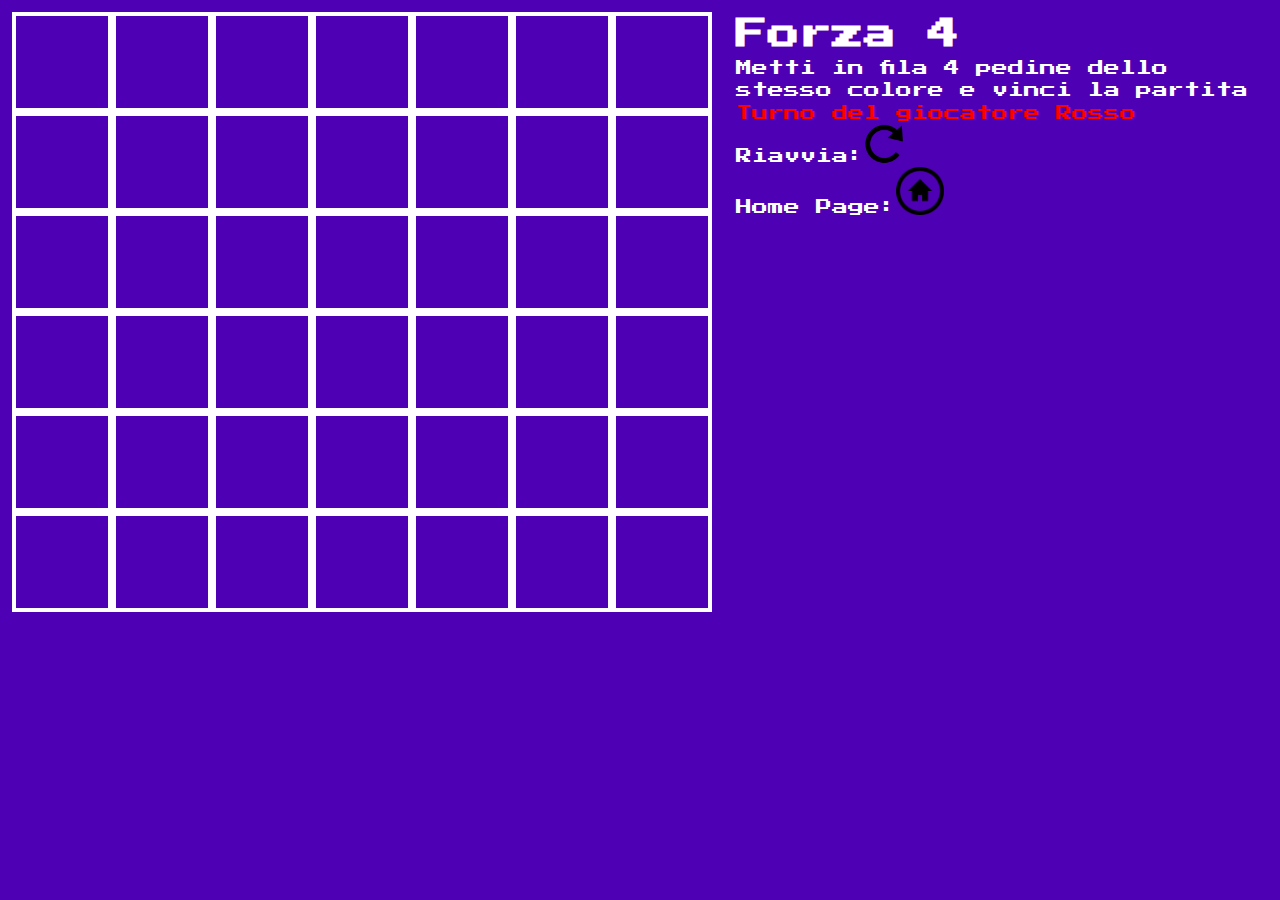
<file: Forza4/index.html>
<!DOCTYPE html>
<html>
    <head>
        <title>Forza 4</title>
        <link rel="stylesheet" href="../common/style.css">
        <link rel="stylesheet" href="style.css">
        <link rel="preconnect" href="https://fonts.googleapis.com">
        <link rel="preconnect" href="https://fonts.gstatic.com" crossorigin>
        <link href="https://fonts.googleapis.com/css2?family=Press+Start+2P&display=swap" rel="stylesheet">
        <link rel = "icon" type = "image/png" href = "../common/Logo.png">
    </head>
    <body>
        <div class="board">
            <div class="game">
                <div id="gioco">
                    <div class="cell"></div>
                    <div class="cell"></div>
                    <div class="cell"></div>
                    <div class="cell"></div>
                    <div class="cell"></div>
                    <div class="cell"></div>
                    <div class="cell"></div>
                    <div class="cell"></div>
                    <div class="cell"></div>
                    <div class="cell"></div>
                    <div class="cell"></div>
                    <div class="cell"></div>
                    <div class="cell"></div>
                    <div class="cell"></div>
                    <div class="cell"></div>
                    <div class="cell"></div>
                    <div class="cell"></div>
                    <div class="cell"></div>
                    <div class="cell"></div>
                    <div class="cell"></div>
                    <div class="cell"></div>
                    <div class="cell"></div>
                    <div class="cell"></div>
                    <div class="cell"></div>
                    <div class="cell"></div>
                    <div class="cell"></div>
                    <div class="cell"></div>
                    <div class="cell"></div>
                    <div class="cell"></div>
                    <div class="cell"></div>
                    <div class="cell"></div>
                    <div class="cell"></div>
                    <div class="cell"></div>
                    <div class="cell"></div>
                    <div class="cell"></div>
                    <div class="cell"></div>
                    <div class="cell"></div>
                    <div class="cell"></div>
                    <div class="cell"></div>
                    <div class="cell"></div>
                    <div class="cell"></div>
                    <div class="cell"></div>
                </div>
            </div>
            <div class="description">
                <h1>Forza 4</h1>
                <p>Metti in fila 4 pedine dello stesso colore e vinci la partita</p>
                <p id="text">Turno del giocatore Rosso</p>
                <p>Riavvia:<img src="../common/reboot.png" width="7.5%" height="5%" onclick="location.reload();"></p>
                <p>Home Page:<a href="../index.html"><img src="../common/button.png" width="9%" height="9%"></a></p>
            </div>
        </div>
        <script src="script.js"></script>
    </body>
</html>
</file>
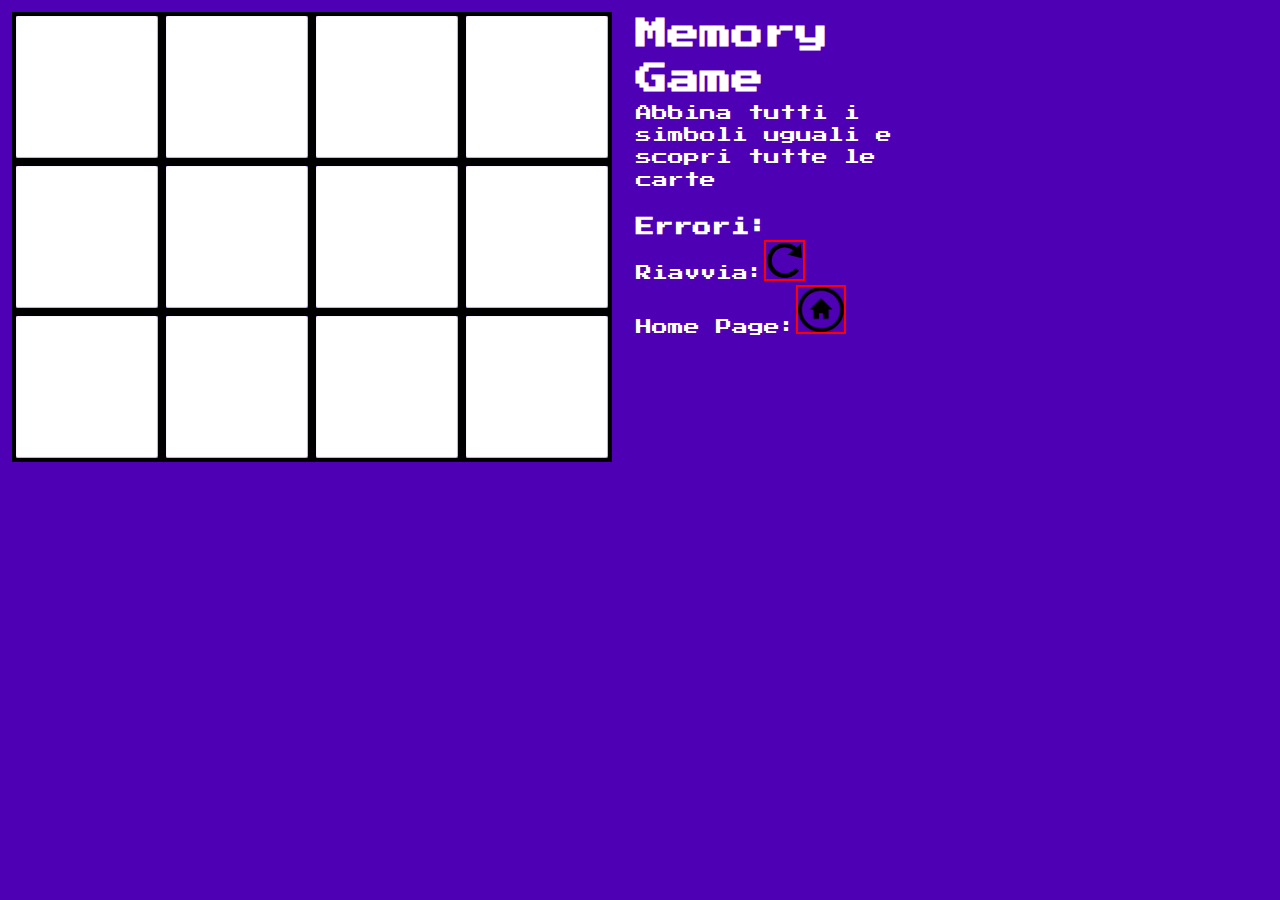
<file: Memory/index.html>
<!DOCTYPE html>
<html>
    <head>
        <title>Memory</title>
        <link rel="stylesheet" href="../common/style.css">
        <link rel="stylesheet" href="style.css">
        <link rel="preconnect" href="https://fonts.googleapis.com">
        <link rel="preconnect" href="https://fonts.gstatic.com" crossorigin>
        <link href="https://fonts.googleapis.com/css2?family=Press+Start+2P&display=swap" rel="stylesheet">
        <link rel = "icon" type = "image/png" href = "../common/Logo.png">
    </head>
    <body>
        <div class="board">
            <div class="game">
                <div id="griglia">
                </div>
            </div>
            <div class="description">
                <h1>Memory Game</h1>
                <p>Abbina tutti i simboli uguali e scopri tutte le carte</p><br>
                <h3>Errori: <span id="errors"></span></h3>
                <p>Riavvia:<img src="../common/reboot.png" width="15%" height="10%" onclick="restart()"></p>
                <p>Home Page:<a href="../index.html"><img src="../common/button.png" width="18%" height="18%"></a></p>
            </div>
        </div>
        <div id="win"></div>
        <script src="script.js"></script>
    </body>
</html>
</file>
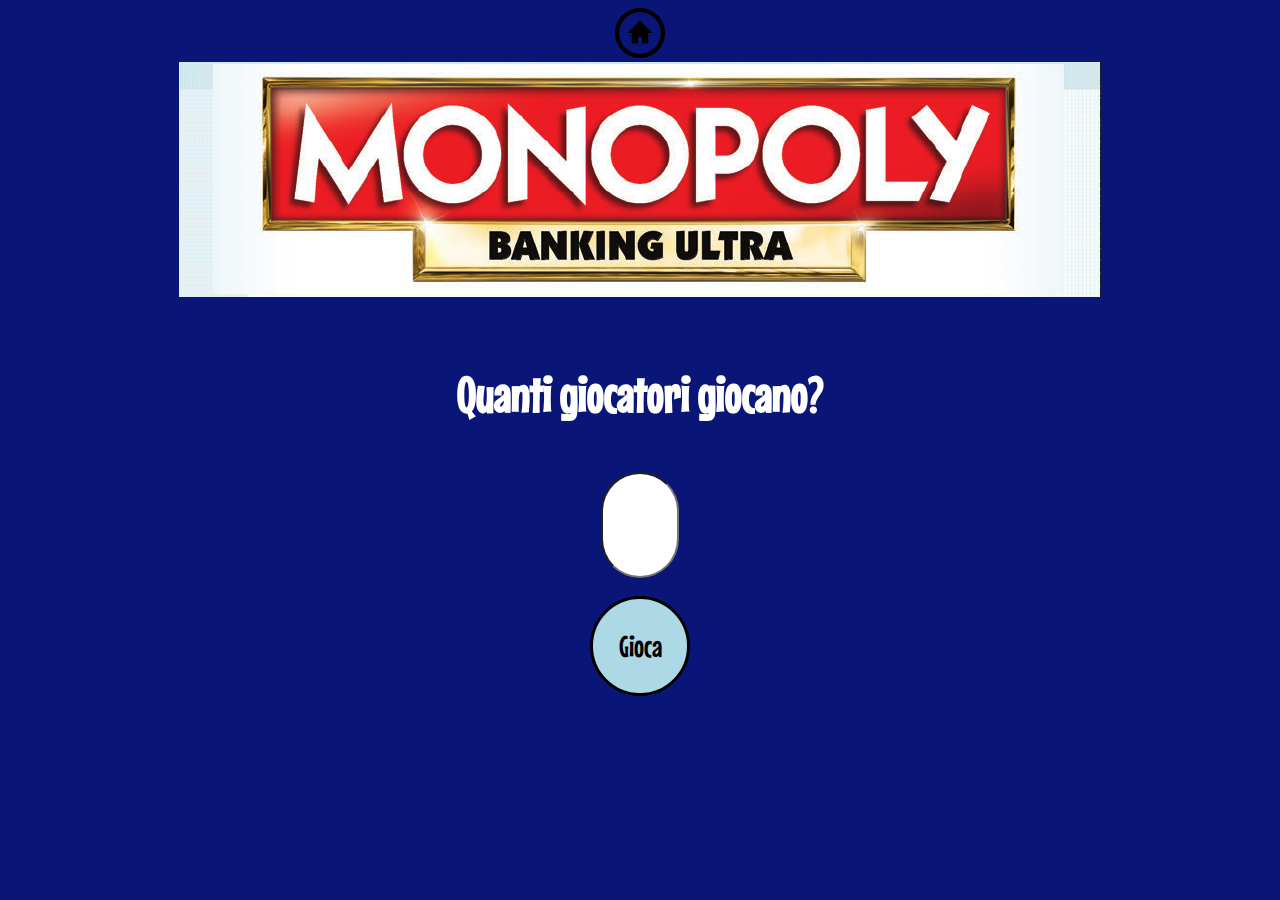
<file: Monopoly/index.html>
<!DOCTYPE html>
<html lang="en">
<head>
    <meta charset="UTF-8">
    <meta http-equiv="X-UA-Compatible" content="IE=edge">
    <meta name="viewport" content="width=device-width, initial-scale=1.0">
    <link rel = "icon" type = "image/png" href = "Images/logo.png">
    <link rel="stylesheet" href="style.css">
    <link rel="preconnect" href="https://fonts.googleapis.com">
    <link rel="preconnect" href="https://fonts.gstatic.com" crossorigin>
    <link href="https://fonts.googleapis.com/css2?family=Mouse+Memoirs&display=swap" rel="stylesheet">
    <title>Monopoly 2.0</title>
    <a href="../index.html"><img src="../common/button.png" width="50px" height="50px"></a>
</head>
    <body>
        <img id="titleimg" src="Images/wallpaper.png">
        <br>
        <div id="selplayer">
            <p class="title">Quanti giocatori giocano?</p>
            <input type="number" class="input1" max="4" min="2" id="numberinsert">
            <br>
            <input type="button" id="button1" class="button1" name="inputplayer" onclick="playerassing()" value="Gioca">
        </div>
        <div id="menu">
            <div id="playermenu">
                <h1 class="players" id="p1"></h1>
                <h1 class="players" id="p2"></h1>
                <h1 class="players" id="p3"></h1>
                <h1 class="players" id="p4"></h1>
            </div>
            <div id="functions">
                <p class="title">Seleziona la funzione:</p>
                <input type="button" id="via" class="button1" name="via" value="VIA!" onclick="Via()">
                <input type="button" id="tasse" class="button1" name="tasse" value="Tasse!" onclick="tasse()">
                <input type="button" id="acquisto" class="button1" name="acquisto" value="Acquista" onclick="acquisto()">
                <input type="button" id="visupulsante" class="button1" name="visupulsante" value="Visualizza" onclick="visuactivate()">
                <input type="button" id="potenziapulsante" class="button1" name="potenziapulsante" value="Potenzia" onclick="potenziactive()">
                <input type="button" id="ipoteca" class="button1" name="Ipoteca" value="Ipoteca" onclick="Ipoteca()">
                <input type="button" id="affitto" class="button1" name="Affitto" value="Affitto" onclick="affitto1()">
                <input type="button" id="scambiopuls" class="button1" name="Scambio" value="Scambio" onclick="scambio()">
                <input type="button" id="prigione" class="button1" name="Prigione" value="Prigione" onclick="prigione()">
                <input type="button" id="bancarotta" class="button1" name="Bancarotta" value="Bancarotta" onclick="bancarotta1()">
            </div>
            <div id="Via">
                <p class="title">Seleziona il giocatore che è passato dal Via!:</p>
                <input type="button" id="exitvia" class="button1" name="exitvia" value="Esci" onclick="press.play(),hideall()">
                <input type="button" id="via1" class="button1" name="via1" value="P1" onclick="pa=1,Via2()">
                <input type="button" id="via2" class="button1" name="via2" value="P2" onclick="pa=2,Via2()">
                <input type="button" id="via3" class="button1" name="via3" value="P3" onclick="pa=3,Via2()">
                <input type="button" id="via4" class="button1" name="via4" value="P4" onclick="pa=4,Via2()">
            </div>
            <div id="tassemenu1">
                <p class="title">Seleziona il giocatore che deve pagare le tasse:</p>
                <input type="button" id="exittasse" class="button1" name="exittasse" value="Esci" onclick="press.play(),hideall()">
                <input type="button" id="tassep1" class="button1" name="tassep1" value="P1" onclick="ta=1,tassesel()">
                <input type="button" id="tassep2" class="button1" name="tassep2" value="P2" onclick="ta=2,tassesel()">
                <input type="button" id="tassep3" class="button1" name="tassep3" value="P3" onclick="ta=3,tassesel()">
                <input type="button" id="tassep4" class="button1" name="tassep4" value="P4" onclick="ta=4,tassesel()">
            </div>
            <div id="tassemenu2">
                <p class="title">Seleziona la tassa da pagare:</p>
                <input type="button" id="exittasse" class="button1" name="exittasse" value="Esci" onclick="press.play(),hideall()">
                <input type="button" id="backasse" class="button1" name="backasse" value="Back" onclick="press.play(), backtasse()">
                <input type="button" id="tassepf1" class="button1" name="tassepf1" value="100€" onclick="tafp1()">
                <input type="button" id="tassepf2" class="button1" name="tassepf2" value="200€" onclick="tafp2()">
            </div>
            <div id="acquistomenu">
                <p class="title">Seleziona il giocatore che vuole acquistare una proprietà:</p>
                <input type="button" id="exitacquisto" class="button1" name="exitacquisto" value="Esci" onclick="press.play(),hideall()">
                <input type="button" id="acquisto1" class="button1" name="acquisto1" value="P1" onclick="pa=1,propshow()">
                <input type="button" id="acquisto2" class="button1" name="acquisto2" value="P2" onclick="pa=2,propshow()">
                <input type="button" id="acquisto3" class="button1" name="acquisto3" value="P3" onclick="pa=3,propshow()">
                <input type="button" id="acquisto4" class="button1" name="acquisto4" value="P4" onclick="pa=4,propshow()">
            </div>
            <div id="acquistomenu2">
                <p class="title"><input type="button" id="backacquista" class="button1" name="backacquista" value="Indietro" onclick="backfromacquista()">Clicca sulla proprietà che vuoi acquistare:</p><br>
                <div id="proprietamenu">
                    <img id="0" class="proprieta" src="Proprieta/ (1).jpg" onclick="ppa=0; confermaprop(); press.play();">
                    <img id="1" class="proprieta" src="Proprieta/ (2).jpg" onclick="ppa=1; confermaprop(); press.play();">
                    <img id="2" class="proprieta" src="Proprieta/ (3).jpg" onclick="ppa=2; confermaprop(); press.play();">
                    <img id="3" class="proprieta" src="Proprieta/ (4).jpg" onclick="ppa=3; confermaprop(); press.play();">
                    <img id="4" class="proprieta" src="Proprieta/ (5).jpg" onclick="ppa=4; confermaprop(); press.play();">
                    <img id="5" class="proprieta" src="Proprieta/ (6).jpg" onclick="ppa=5; confermaprop(); press.play();">
                    <img id="6" class="proprieta" src="Proprieta/ (7).jpg" onclick="ppa=6; confermaprop(); press.play();">
                    <img id="7" class="proprieta" src="Proprieta/ (8).jpg" onclick="ppa=7; confermaprop(); press.play();">
                    <img id="8" class="proprieta" src="Proprieta/ (9).jpg" onclick="ppa=8; confermaprop(); press.play();">
                    <img id="9" class="proprieta" src="Proprieta/ (10).jpg" onclick="ppa=9; confermaprop(); press.play();">
                    <img id="10" class="proprieta" src="Proprieta/ (11).jpg" onclick="ppa=10; confermaprop(); press.play();">
                    <img id="11" class="proprieta" src="Proprieta/ (12).jpg" onclick="ppa=11; confermaprop(); press.play();">
                    <img id="12" class="proprieta" src="Proprieta/ (13).jpg" onclick="ppa=12; confermaprop(); press.play();">
                    <img id="13" class="proprieta" src="Proprieta/ (14).jpg" onclick="ppa=13; confermaprop(); press.play();">
                    <img id="14" class="proprieta" src="Proprieta/ (15).jpg" onclick="ppa=14; confermaprop(); press.play();">
                    <img id="15" class="proprieta" src="Proprieta/ (16).jpg" onclick="ppa=15; confermaprop(); press.play();">
                    <img id="16" class="proprieta" src="Proprieta/ (17).jpg" onclick="ppa=16; confermaprop(); press.play();">
                    <img id="17" class="proprieta" src="Proprieta/ (18).jpg" onclick="ppa=17; confermaprop(); press.play();">
                    <img id="18" class="proprieta" src="Proprieta/ (19).jpg" onclick="ppa=18; confermaprop(); press.play();">
                    <img id="19" class="proprieta" src="Proprieta/ (20).jpg" onclick="ppa=19; confermaprop(); press.play();">
                    <img id="20" class="proprieta" src="Proprieta/ (21).jpg" onclick="ppa=20; confermaprop(); press.play();">
                    <img id="21" class="proprieta" src="Proprieta/ (22).jpg" onclick="ppa=21; confermaprop(); press.play();">
                    <img id="22" class="proprieta" src="Proprieta/ (23).jpg" onclick="ppa=22; confermaprop(); press.play();">
                    <img id="23" class="proprieta" src="Proprieta/ (24).jpg" onclick="ppa=23; confermaprop(); press.play();">
                    <img id="24" class="proprieta" src="Proprieta/(25).jpg" onclick="ppa=24; confermaprop(); press.play();">
                    <img id="25" class="proprieta" src="Proprieta/(26).jpg" onclick="ppa=25; confermaprop(); press.play();">
                    <img id="26" class="proprieta" src="Proprieta/(27).jpg" onclick="ppa=26; confermaprop(); press.play();">
                    <img id="27" class="proprieta" src="Proprieta/(28).jpg" onclick="ppa=27; confermaprop(); press.play();">
                    <img id="backfromprop" class="proprieta" src="Images/back.png" style="display:inline; height: 300px;" onclick="press.play(), backprop()">
                </div>
            </div>
            <div id="acquistomenu3">
                <p class="title">Sei sicuro di voler acquistare questa proprietà?<br>
                    <input type="button" id="Yesacqu" class="button1" name="Sì" value="Sì" onclick="acqu()">
                    <input type="button" id="Noacqu" class="button1" name="No" value="No" onclick="resetacq()">
                    <input type="button" id="exitacquisto2" class="button1" name="exitacquisto2" value="Esci" style="display:block; margin-top: 13px;" onclick="press.play(),hideall()">
                </p>
                <img id="28" src="Proprieta/(28).jpg">               
            </div>
            <div id="visualmenu1">
                <p class="title">Seleziona il giocatore che vuole visualizzare le sue proprietà:</p>
                <input type="button" id="exitvisu" class="button1" name="exitvisu" value="Esci" onclick="press.play(),hideall()">
                <input type="button" id="visu1" class="button1" name="visu1" value="P1" onclick="pa=1, visu2()">
                <input type="button" id="visu2" class="button1" name="visu2" value="P2" onclick="pa=2, visu2()">
                <input type="button" id="visu3" class="button1" name="visu3" value="P3" onclick="pa=3, visu2()">
                <input type="button" id="visu4" class="button1" name="visu4" value="P4" onclick="pa=4, visu2()">
            </div>
            <input type="button" id="exitvis" class="button1" name="exitvis" value="Esci" onclick="reset()">
            <input type="button" id="backvis2" class="button1" name="backvis" value="Indietro" onclick="hideall(); visuactivate()">
            <div id="visualmenu2">
                    <p class="title">Clicca sulla proprietà per maggiori dettagli</p>
                    <img id="0p" class="proprieta" src="Proprieta/ (1).jpg" onclick="ta=0, visu3()">
                    <img id="1p" class="proprieta" src="Proprieta/ (2).jpg" onclick="ta=1, visu3()">
                    <img id="2p" class="proprieta" src="Proprieta/ (3).jpg" onclick="ta=2, visu3()">
                    <img id="3p" class="proprieta" src="Proprieta/ (4).jpg" onclick="ta=3, visu3()">
                    <img id="4p" class="proprieta" src="Proprieta/ (5).jpg" onclick="ta=4, visu3()">
                    <img id="5p" class="proprieta" src="Proprieta/ (6).jpg" onclick="ta=5, visu3()">
                    <img id="6p" class="proprieta" src="Proprieta/ (7).jpg" onclick="ta=6, visu3()">
                    <img id="7p" class="proprieta" src="Proprieta/ (8).jpg" onclick="ta=7, visu3()">
                    <img id="8p" class="proprieta" src="Proprieta/ (9).jpg" onclick="ta=8, visu3()">
                    <img id="9p" class="proprieta" src="Proprieta/ (10).jpg" onclick="ta=9, visu3()">
                    <img id="10p" class="proprieta" src="Proprieta/ (11).jpg" onclick="ta=10, visu3()">
                    <img id="11p" class="proprieta" src="Proprieta/ (12).jpg" onclick="ta=11, visu3()">
                    <img id="12p" class="proprieta" src="Proprieta/ (13).jpg" onclick="ta=12, visu3()">
                    <img id="13p" class="proprieta" src="Proprieta/ (14).jpg" onclick="ta=13, visu3()">
                    <img id="14p" class="proprieta" src="Proprieta/ (15).jpg" onclick="ta=14, visu3()">
                    <img id="15p" class="proprieta" src="Proprieta/ (16).jpg" onclick="ta=15, visu3()">
                    <img id="16p" class="proprieta" src="Proprieta/ (17).jpg" onclick="ta=16, visu3()">
                    <img id="17p" class="proprieta" src="Proprieta/ (18).jpg" onclick="ta=17, visu3()">
                    <img id="18p" class="proprieta" src="Proprieta/ (19).jpg" onclick="ta=18, visu3()">
                    <img id="19p" class="proprieta" src="Proprieta/ (20).jpg" onclick="ta=19, visu3()">
                    <img id="20p" class="proprieta" src="Proprieta/ (21).jpg" onclick="ta=20, visu3()">
                    <img id="21p" class="proprieta" src="Proprieta/ (22).jpg" onclick="ta=21, visu3()">
                    <img id="22p" class="proprieta" src="Proprieta/ (23).jpg" onclick="ta=22, visu3()">
                    <img id="23p" class="proprieta" src="Proprieta/ (24).jpg" onclick="ta=23, visu3()">
                    <img id="24p" class="proprieta" src="Proprieta/(25).jpg" onclick="ta=24, visu3()">
                    <img id="25p" class="proprieta" src="Proprieta/(26).jpg" onclick="ta=25, visu3()">
                    <img id="26p" class="proprieta" src="Proprieta/(27).jpg" onclick="ta=26, visu3()">
                    <img id="27p" class="proprieta" src="Proprieta/(28).jpg" onclick="ta=27, visu3()">
            </div>
            <input type="button" id="backvis" class="button1" name="backvis" value="Indietro" onclick="visu2()">
            <div id="visualmenu3">
                    <img id="0pav" class="proprieta" src="Proprieta/ (1).jpg">
                    <img id="1pav" class="proprieta" src="Proprieta/ (2).jpg">
                    <img id="2pav" class="proprieta" src="Proprieta/ (3).jpg">
                    <img id="3pav" class="proprieta" src="Proprieta/ (4).jpg">
                    <img id="4pav" class="proprieta" src="Proprieta/ (5).jpg">
                    <img id="5pav" class="proprieta" src="Proprieta/ (6).jpg">
                    <img id="6pav" class="proprieta" src="Proprieta/ (7).jpg">
                    <img id="7pav" class="proprieta" src="Proprieta/ (8).jpg">
                    <img id="8pav" class="proprieta" src="Proprieta/ (9).jpg">
                    <img id="9pav" class="proprieta" src="Proprieta/ (10).jpg">
                    <img id="10pav" class="proprieta" src="Proprieta/ (11).jpg">
                    <img id="11pav" class="proprieta" src="Proprieta/ (12).jpg">
                    <img id="12pav" class="proprieta" src="Proprieta/ (13).jpg">
                    <img id="13pav" class="proprieta" src="Proprieta/ (14).jpg">
                    <img id="14pav" class="proprieta" src="Proprieta/ (15).jpg">
                    <img id="15pav" class="proprieta" src="Proprieta/ (16).jpg">
                    <img id="16pav" class="proprieta" src="Proprieta/ (17).jpg">
                    <img id="17pav" class="proprieta" src="Proprieta/ (18).jpg">
                    <img id="18pav" class="proprieta" src="Proprieta/ (19).jpg">
                    <img id="19pav" class="proprieta" src="Proprieta/ (20).jpg">
                    <img id="20pav" class="proprieta" src="Proprieta/ (21).jpg">
                    <img id="21pav" class="proprieta" src="Proprieta/ (22).jpg">
                    <img id="22pav" class="proprieta" src="Proprieta/ (23).jpg">
                    <img id="23pav" class="proprieta" src="Proprieta/ (24).jpg">
                    <img id="24pav" class="proprieta" src="Proprieta/(25).jpg">
                    <img id="25pav" class="proprieta" src="Proprieta/(26).jpg">
                    <img id="26pav" class="proprieta" src="Proprieta/(27).jpg">
                    <img id="27pav" class="proprieta" src="Proprieta/(28).jpg">
                    <p class="title" id="description"></p>
            </div>
            <div id="potenziacasa1">
                <p class="title">Seleziona il giocatore che vuole potenziare una proprietà:</p>
                <input type="button" id="exitpotenzia" class="button1" name="exitpotenzia" value="Esci" onclick="press.play(),hideall()">
                <input type="button" id="pc1" class="button1" name="pc1" value="P1" onclick="pa=1, potenziacasa()">
                <input type="button" id="pc2" class="button1" name="pc2" value="P2" onclick="pa=2, potenziacasa()">
                <input type="button" id="pc3" class="button1" name="pc3" value="P3" onclick="pa=3, potenziacasa()">
                <input type="button" id="pc4" class="button1" name="pc4" value="P4" onclick="pa=4, potenziacasa()">
            </div>
            <div id="potenziacasa2">
                <p class="title">Clicca sulla proprietà che vuoi potenziare:</p>
                <div id="exitdivpote">
                <input type="button" id="exitpote" class="button1 exitpote" name="exitpote" value="Esci" onclick="reset()">
                <input type="button" id="indietropote" class="button1 exitpote" name="indietropote" value="Indietro" onclick='document.getElementById("potenziacasa2").style.display="none"; document.getElementById("potenziacasa1").style.display="block"; press.play()'>
                </div>
                <img id="0pa" class="proprieta" src="Proprieta/ (1).jpg" onclick="ta=0,controllo()">
                <img id="1pa" class="proprieta" src="Proprieta/ (2).jpg" onclick="ta=1, controllo()">
                <img id="2pa" class="proprieta" src="Proprieta/ (3).jpg" onclick="ta=2, controllo()">
                <img id="3pa" class="proprieta" src="Proprieta/ (4).jpg" onclick="ta=3, controllo()">
                <img id="4pa" class="proprieta" src="Proprieta/ (5).jpg" onclick="ta=4, controllo()">
                <img id="5pa" class="proprieta" src="Proprieta/ (6).jpg" onclick="ta=5, controllo()">
                <img id="6pa" class="proprieta" src="Proprieta/ (7).jpg" onclick="ta=6, controllo()">
                <img id="7pa" class="proprieta" src="Proprieta/ (8).jpg" onclick="ta=7, controllo()">
                <img id="8pa" class="proprieta" src="Proprieta/ (9).jpg" onclick="ta=8, controllo()">
                <img id="9pa" class="proprieta" src="Proprieta/ (10).jpg" onclick="ta=9, controllo()">
                <img id="10pa" class="proprieta" src="Proprieta/ (11).jpg" onclick="ta=10, controllo()">
                <img id="11pa" class="proprieta" src="Proprieta/ (12).jpg" onclick="ta=11, controllo()">
                <img id="12pa" class="proprieta" src="Proprieta/ (13).jpg" onclick="ta=12, controllo()">
                <img id="13pa" class="proprieta" src="Proprieta/ (14).jpg" onclick="ta=13, controllo()">
                <img id="14pa" class="proprieta" src="Proprieta/ (15).jpg" onclick="ta=14, controllo()">
                <img id="15pa" class="proprieta" src="Proprieta/ (16).jpg" onclick="ta=15, controllo()">
                <img id="16pa" class="proprieta" src="Proprieta/ (17).jpg" onclick="ta=16, controllo()">
                <img id="17pa" class="proprieta" src="Proprieta/ (18).jpg" onclick="ta=17, controllo()">
                <img id="18pa" class="proprieta" src="Proprieta/ (19).jpg" onclick="ta=18, controllo()">
                <img id="19pa" class="proprieta" src="Proprieta/ (20).jpg" onclick="ta=19, controllo()">
                <img id="20pa" class="proprieta" src="Proprieta/ (21).jpg" onclick="ta=20, controllo()">
                <img id="21pa" class="proprieta" src="Proprieta/ (22).jpg" onclick="ta=21, controllo()">
                <img id="22pa" class="proprieta" src="Proprieta/ (23).jpg" onclick="ta=22, controllo()">
                <img id="23pa" class="proprieta" src="Proprieta/ (24).jpg" onclick="ta=23, controllo()">
                <img id="24pa" class="proprieta" src="Proprieta/(25).jpg" onclick="ta=24, controllo()">
                <img id="25pa" class="proprieta" src="Proprieta/(26).jpg" onclick="ta=25, controllo()">
                <img id="26pa" class="proprieta" src="Proprieta/(27).jpg" onclick="ta=26, controllo()">
                <img id="27pa" class="proprieta" src="Proprieta/(28).jpg" onclick="ta=27, controllo()">
            </div>
            <div id="potenziacasa3">
            <p class="title">Clicca sul potenziamento:</p>
            <p class="title" id="powerstatus"></p>
            <input type="button" id="casa0" class="button1 nocasa" name="casa1" value="0" onclick="ca=0, potenziaselect()">
            <input type="button" id="casa1" class="button1 casa" name="casa1" value="1" onclick="ca=1, potenziaselect()">
            <input type="button" id="casa2" class="button1 casa" name="casa2" value="2" onclick="ca=2, potenziaselect()">
            <input type="button" id="casa3" class="button1 casa" name="casa3" value="3" onclick="ca=3, potenziaselect()">
            <input type="button" id="casa4" class="button1 casa" name="casa4" value="4" onclick="ca=4, potenziaselect()">
            <input type="button" id="albergo" class="button1 albergo" name="albergo" value="5" onclick="ca=5, potenziaselect()">
            </div>
            <div id="ipoteca1">
                <p class="title">Seleziona il giocatore che vuole ipotecare una proprietà:</p>
                <input type="button" id="exitipoteca" class="button1" name="exitipoteca" value="Esci" onclick="press.play(),hideall()">
                <input type="button" id="ipo1" class="button1" name="ipo1" value="P1" onclick="pa=1, ipotecavisu()">
                <input type="button" id="ipo2" class="button1" name="ipo2" value="P2" onclick="pa=2, ipotecavisu()">
                <input type="button" id="ipo3" class="button1" name="ipo3" value="P3" onclick="pa=3, ipotecavisu()">
                <input type="button" id="ipo4" class="button1" name="ipo4" value="P4" onclick="pa=4, ipotecavisu()">
            </div>
            <div id="ipoteca2">
                <p class="title"><input type="button" id="backipoteca" class="button1" name="backipoteca" value="Indietro" onclick="backfromipoteca()">Seleziona la proprietà che vuoi ipotecare:</p>
                <img id="0pavi" class="proprieta" src="Proprieta/ (1).jpg" onclick="ta=0, ipoteca2()">
                <img id="1pavi" class="proprieta" src="Proprieta/ (2).jpg" onclick="ta=1, ipoteca2()">
                <img id="2pavi" class="proprieta" src="Proprieta/ (3).jpg" onclick="ta=2, ipoteca2()">
                <img id="3pavi" class="proprieta" src="Proprieta/ (4).jpg" onclick="ta=3, ipoteca2()">
                <img id="4pavi" class="proprieta" src="Proprieta/ (5).jpg" onclick="ta=4, ipoteca2()">
                <img id="5pavi" class="proprieta" src="Proprieta/ (6).jpg" onclick="ta=5, ipoteca2()">
                <img id="6pavi" class="proprieta" src="Proprieta/ (7).jpg" onclick="ta=6, ipoteca2()">
                <img id="7pavi" class="proprieta" src="Proprieta/ (8).jpg" onclick="ta=7, ipoteca2()">
                <img id="8pavi" class="proprieta" src="Proprieta/ (9).jpg" onclick="ta=8, ipoteca2()">
                <img id="9pavi" class="proprieta" src="Proprieta/ (10).jpg" onclick="ta=9, ipoteca2()">
                <img id="10pavi" class="proprieta" src="Proprieta/ (11).jpg" onclick="ta=10, ipoteca2()">
                <img id="11pavi" class="proprieta" src="Proprieta/ (12).jpg" onclick="ta=11, ipoteca2()">
                <img id="12pavi" class="proprieta" src="Proprieta/ (13).jpg" onclick="ta=12, ipoteca2()">
                <img id="13pavi" class="proprieta" src="Proprieta/ (14).jpg" onclick="ta=13, ipoteca2()">
                <img id="14pavi" class="proprieta" src="Proprieta/ (15).jpg" onclick="ta=14, ipoteca2()">
                <img id="15pavi" class="proprieta" src="Proprieta/ (16).jpg" onclick="ta=15, ipoteca2()">
                <img id="16pavi" class="proprieta" src="Proprieta/ (17).jpg" onclick="ta=16, ipoteca2()">
                <img id="17pavi" class="proprieta" src="Proprieta/ (18).jpg" onclick="ta=17, ipoteca2()">
                <img id="18pavi" class="proprieta" src="Proprieta/ (19).jpg" onclick="ta=18, ipoteca2()">
                <img id="19pavi" class="proprieta" src="Proprieta/ (20).jpg" onclick="ta=19, ipoteca2()">
                <img id="20pavi" class="proprieta" src="Proprieta/ (21).jpg" onclick="ta=20, ipoteca2()">
                <img id="21pavi" class="proprieta" src="Proprieta/ (22).jpg" onclick="ta=21, ipoteca2()">
                <img id="22pavi" class="proprieta" src="Proprieta/ (23).jpg" onclick="ta=22, ipoteca2()">
                <img id="23pavi" class="proprieta" src="Proprieta/ (24).jpg" onclick="ta=23, ipoteca2()">
                <img id="24pavi" class="proprieta" src="Proprieta/(25).jpg" onclick="ta=24, ipoteca2()">
                <img id="25pavi" class="proprieta" src="Proprieta/(26).jpg" onclick="ta=25, ipoteca2()">
                <img id="26pavi" class="proprieta" src="Proprieta/(27).jpg" onclick="ta=26, ipoteca2()">
                <img id="27pavi" class="proprieta" src="Proprieta/(28).jpg" onclick="ta=27, ipoteca2()">
                <p class="title">Proprietà già ipotecate:</p>
                <img id="0pavii" class="proprieta" src="Proprieta/ (1).jpg" onclick="ta=0, ipoteca2()">
                <img id="1pavii" class="proprieta" src="Proprieta/ (2).jpg" onclick="ta=1, ipoteca2()">
                <img id="2pavii" class="proprieta" src="Proprieta/ (3).jpg" onclick="ta=2, ipoteca2()">
                <img id="3pavii" class="proprieta" src="Proprieta/ (4).jpg" onclick="ta=3, ipoteca2()">
                <img id="4pavii" class="proprieta" src="Proprieta/ (5).jpg" onclick="ta=4, ipoteca2()">
                <img id="5pavii" class="proprieta" src="Proprieta/ (6).jpg" onclick="ta=5, ipoteca2()">
                <img id="6pavii" class="proprieta" src="Proprieta/ (7).jpg" onclick="ta=6, ipoteca2()">
                <img id="7pavii" class="proprieta" src="Proprieta/ (8).jpg" onclick="ta=7, ipoteca2()">
                <img id="8pavii" class="proprieta" src="Proprieta/ (9).jpg" onclick="ta=8, ipoteca2()">
                <img id="9pavii" class="proprieta" src="Proprieta/ (10).jpg" onclick="ta=9, ipoteca2()">
                <img id="10pavii" class="proprieta" src="Proprieta/ (11).jpg" onclick="ta=10, ipoteca2()">
                <img id="11pavii" class="proprieta" src="Proprieta/ (12).jpg" onclick="ta=11, ipoteca2()">
                <img id="12pavii" class="proprieta" src="Proprieta/ (13).jpg" onclick="ta=12, ipoteca2()">
                <img id="13pavii" class="proprieta" src="Proprieta/ (14).jpg" onclick="ta=13, ipoteca2()">
                <img id="14pavii" class="proprieta" src="Proprieta/ (15).jpg" onclick="ta=14, ipoteca2()">
                <img id="15pavii" class="proprieta" src="Proprieta/ (16).jpg" onclick="ta=15, ipoteca2()">
                <img id="16pavii" class="proprieta" src="Proprieta/ (17).jpg" onclick="ta=16, ipoteca2()">
                <img id="17pavii" class="proprieta" src="Proprieta/ (18).jpg" onclick="ta=17, ipoteca2()">
                <img id="18pavii" class="proprieta" src="Proprieta/ (19).jpg" onclick="ta=18, ipoteca2()">
                <img id="19pavii" class="proprieta" src="Proprieta/ (20).jpg" onclick="ta=19, ipoteca2()">
                <img id="20pavii" class="proprieta" src="Proprieta/ (21).jpg" onclick="ta=20, ipoteca2()">
                <img id="21pavii" class="proprieta" src="Proprieta/ (22).jpg" onclick="ta=21, ipoteca2()">
                <img id="22pavii" class="proprieta" src="Proprieta/ (23).jpg" onclick="ta=22, ipoteca2()">
                <img id="23pavii" class="proprieta" src="Proprieta/ (24).jpg" onclick="ta=23, ipoteca2()">
                <img id="24pavii" class="proprieta" src="Proprieta/(25).jpg" onclick="ta=24, ipoteca2()">
                <img id="25pavii" class="proprieta" src="Proprieta/(26).jpg" onclick="ta=25, ipoteca2()">
                <img id="26pavii" class="proprieta" src="Proprieta/(27).jpg" onclick="ta=26, ipoteca2()">
                <img id="27pavii" class="proprieta" src="Proprieta/(28).jpg" onclick="ta=27, ipoteca2()">
            </div>
            <div id="ipoteca3">
                <p class="title">Sei sicuro di voler ipotecare questa proprietà?
                    <br>
                    <input type="button" id="Yesipo" class="button1" name="Sì" value="Sì" onclick="check2=true, confermipoteca()">
                    <input type="button" id="Noipo" class="button1" name="No" value="No" onclick="reset()">
                </p>
                <img id="28pavi" class="proprieta">
            </div>
            <div id="ipoteca4">
                <p class="title">Sei sicuro di voler disipotecare questa proprietà?
                    <br>
                    <input type="button" id="Yesipo" class="button1" name="Sì" value="Sì" onclick="check2=false, confermipoteca()">
                    <input type="button" id="Noipo" class="button1" name="No" value="No" onclick="reset()">
                </p>
                <img id="29pavi" class="proprieta">
            </div>
            <div id="affitto1">
                <p class="title">Seleziona il giocatore che deve pagare l'affitto:</p>
                <input type="button" id="exitaffitto" class="button1" name="exitaffitto" value="Esci" onclick="press.play(),hideall()">
                <input type="button" id="affitto11" class="button1" name="affitto11" value="P1" onclick="pa=1,affitto2()">
                <input type="button" id="affitto21" class="button1" name="affitto21" value="P2" onclick="pa=2,affitto2()">
                <input type="button" id="affitto31" class="button1" name="affitto31" value="P3" onclick="pa=3,affitto2()">
                <input type="button" id="affitto41" class="button1" name="affitto41" value="P4" onclick="pa=4,affitto2()">
            </div>
            <div id="affitto2">
                <p class="title">Seleziona il giocatore che deve riscuotere l'affitto:</p>
                <input type="button" id="backfromaffitto1" class="button1" name="backfromaffitto1" value="Indietro" onclick="backfromaffitto1()">
                <input type="button" id="affitto12" class="button1" name="affitto12" value="P1" onclick="ca=1,affitto3()">
                <input type="button" id="affitto22" class="button1" name="affitto22" value="P2" onclick="ca=2,affitto3()">
                <input type="button" id="affitto32" class="button1" name="affitto32" value="P3" onclick="ca=3,affitto3()">
                <input type="button" id="affitto42" class="button1" name="affitto42" value="P4" onclick="ca=4,affitto3()">
            </div>
            <div id="affitto3">
                <p class="title"><input type="button" id="backfromaffitto2" class="button1" name="backfromaffitto2" value="Indietro" onclick="backfromaffitto2()">Clicca sulla proprietà la quale devi pagare l'affitto:</p>
                <img id="0pavia" class="proprieta" src="Proprieta/ (1).jpg" onclick="ta=0, affitto4()">
                <img id="1pavia" class="proprieta" src="Proprieta/ (2).jpg" onclick="ta=1, affitto4()">
                <img id="2pavia" class="proprieta" src="Proprieta/ (3).jpg" onclick="ta=2, affitto4()">
                <img id="3pavia" class="proprieta" src="Proprieta/ (4).jpg" onclick="ta=3, affitto4()">
                <img id="4pavia" class="proprieta" src="Proprieta/ (5).jpg" onclick="ta=4, affitto4()">
                <img id="5pavia" class="proprieta" src="Proprieta/ (6).jpg" onclick="ta=5, affitto4()">
                <img id="6pavia" class="proprieta" src="Proprieta/ (7).jpg" onclick="ta=6, affitto4()">
                <img id="7pavia" class="proprieta" src="Proprieta/ (8).jpg" onclick="ta=7, affitto4()">
                <img id="8pavia" class="proprieta" src="Proprieta/ (9).jpg" onclick="ta=8, affitto4()">
                <img id="9pavia" class="proprieta" src="Proprieta/ (10).jpg" onclick="ta=9, affitto4()">
                <img id="10pavia" class="proprieta" src="Proprieta/ (11).jpg" onclick="ta=10, affitto4()">
                <img id="11pavia" class="proprieta" src="Proprieta/ (12).jpg" onclick="ta=11, affitto4()">
                <img id="12pavia" class="proprieta" src="Proprieta/ (13).jpg" onclick="ta=12, affitto4()">
                <img id="13pavia" class="proprieta" src="Proprieta/ (14).jpg" onclick="ta=13, affitto4()">
                <img id="14pavia" class="proprieta" src="Proprieta/ (15).jpg" onclick="ta=14, affitto4()">
                <img id="15pavia" class="proprieta" src="Proprieta/ (16).jpg" onclick="ta=15, affitto4()">
                <img id="16pavia" class="proprieta" src="Proprieta/ (17).jpg" onclick="ta=16, affitto4()">
                <img id="17pavia" class="proprieta" src="Proprieta/ (18).jpg" onclick="ta=17, affitto4()">
                <img id="18pavia" class="proprieta" src="Proprieta/ (19).jpg" onclick="ta=18, affitto4()">
                <img id="19pavia" class="proprieta" src="Proprieta/ (20).jpg" onclick="ta=19, affitto4()">
                <img id="20pavia" class="proprieta" src="Proprieta/ (21).jpg" onclick="ta=20, affitto4()">
                <img id="21pavia" class="proprieta" src="Proprieta/ (22).jpg" onclick="ta=21, affitto4()">
                <img id="22pavia" class="proprieta" src="Proprieta/ (23).jpg" onclick="ta=22, affitto4()">
                <img id="23pavia" class="proprieta" src="Proprieta/ (24).jpg" onclick="ta=23, affitto4()">
                <img id="24pavia" class="proprieta" src="Proprieta/(25).jpg" onclick="ta=24, affitto4()">
                <img id="25pavia" class="proprieta" src="Proprieta/(26).jpg" onclick="ta=25, affitto4()">
                <img id="26pavia" class="proprieta" src="Proprieta/(27).jpg" onclick="ta=26, affitto4()">
                <img id="27pavia" class="proprieta" src="Proprieta/(28).jpg" onclick="ta=27, affitto4()">
            </div>
            <div id="affittoconfirm">
                <p class="title">Sei sicuro di aver scelto la proprietà giusta?</p>
                <input type="button" class="button1" id="confirmaffitto" name="confirmaffitto" value="Sì" onclick="affitto41()">
                <input type="button" class="button1" id="noconfirmaffitto" name="noconfirmaffitto" value="No" onclick="backfromaffitto3()">
            </div>
            <img id="29pavia" class="proprieta">
            <div id="affitto4">
                <p class="title">Tira i dadi e inserisci il risultato qui sotto</p>
                <input type="button" id="inputplayer" class="button1" name="inputplayer" onclick="affitto5()" value="Inserisci:">
                <input type="number" class="input1" max="12" min="2" id="dadoinsert">
            </div>
            <div id="scambio1">
                <p class="title">Seleziona il giocatore che vuole proporre lo scambio:</p>
                <input type="button" id="exitscambio1" class="button1" name="exitscambio1" value="Esci" onclick="press.play(),hideall()">
                <input type="button" id="scambio11" class="button1" name="scambio11" value="P1" onclick="ta=1, scambio1()">
                <input type="button" id="scambio21" class="button1" name="scambio21" value="P2" onclick="ta=2, scambio1()">
                <input type="button" id="scambio31" class="button1" name="scambio31" value="P3" onclick="ta=3, scambio1()">
                <input type="button" id="scambio41" class="button1" name="scambio41" value="P4" onclick="ta=4, scambio1()">
            </div>
            <div id="scambio2">
                <p class="title">Seleziona il giocatore a cui vuoi proporre lo scambio:</p>
                <input type="button" id="exitscambio2" class="button1" name="exitscambio2" value="Esci" onclick="press.play(),hideall()">
                <input type="button" id="exitscambio3" class="button1" name="exitscambio3" value="Indietro" onclick="returnscambio()">
                <input type="button" id="scambio12" class="button1" name="scambio12" value="P1" onclick="pa=1, scambio2()">
                <input type="button" id="scambio22" class="button1" name="scambio22" value="P2" onclick="pa=2, scambio2()">
                <input type="button" id="scambio32" class="button1" name="scambio32" value="P3" onclick="pa=3, scambio2()">
                <input type="button" id="scambio42" class="button1" name="scambio42" value="P4" onclick="pa=4, scambio2()">
            </div>
            <div id="scambio3">
                <p class="title" id="player1"></p>
                <p class="title" id="moneyshow"></p>
                <P class="title" id="propshow"></P>
                <p class="title" id="passshowp" style="display: none;">Pass (Probabilità) per la prigione proposto</p>
                <p class="title" id="passshowi" style="display: none;">Pass (Imprevisti) per la prigione proposto</p>
                <input type="button" id="money1" class="button1 money" name="money1" value="Soldi" onclick="moneyscambio()">
                <input type="button" id="prop1" class="button1 proprietab" name="prop1" value="Proprietà" onclick="propscambio()">
                <input type="button" id="pass1" class="button1" name="pass1" value="Pass" onclick="passscambiochoice()">
                <input type="button" id="continue" class="button1" name="continue" value="Continua" onclick="scambio3()">
                <input type="button" id="exitsca" class="button1" name="continue" value="Esci" onclick="reset(), resetscambio()">
            </div>
            <div id="scambio4">
                <p class="title" id="player2"></p>
                <p class="title" id="moneyshow2"></p>
                <P class="title" id="propshow2"></P>
                <p class="title" id="passshowp2" style="display: none;">Pass (Probabilità) per la prigione proposto</p>
                <p class="title" id="passshowi2" style="display: none;">Pass (Imprevisti) per la prigione proposto</p>
                <input type="button" id="money2" class="button1 money" name="money2" value="Soldi" onclick="moneyscambio()">
                <input type="button" id="prop2" class="button1 proprietab" name="prop2" value="Proprietà" onclick="propscambio()">
                <input type="button" id="pass2" class="button1" name="pass1" value="Pass" onclick="passscambiochoice()">
                <input type="button" id="backto1" class="button1" name="backtop1" value="P1" onclick="scambio3()">
                <input type="button" id="continue2" class="button1" name="continue" value="Termina" onclick="scambio4()">
                <input type="button" id="exitsca" class="button1" name="continue" value="Esci" onclick="reset()">
            </div>
            <div id="scambio5">
                <div class="scambiovisu" id="p1">
                    <div class="title spacebetweentext" id="playername1"></div>
                    <div class="title spacebetweentext" id="soldip1visu"></div>
                    <div class="title spacebetweentext" id="prop1visu"></div>
                    <div class="title spacebetweentext" id="pass1visup"></div>
                    <div class="title spacebetweentext" id="pass1visui"></div>
                    <input type="button" id="p1accept" class="button1" name="p1accept" value="P1" onclick="buttonpressed=1, acceptscambio()">
                </div>
                <div class="scambiovisu" id="p2">
                    <div class="title spacebetweentext" id="playername2"></div>
                    <div class="title spacebetweentext" id="soldip2visu"></div>
                    <div class="title spacebetweentext" id="prop2visu"></div>
                    <div class="title spacebetweentext" id="pass2visup"></div>
                    <div class="title spacebetweentext" id="pass2visui"></div>
                    <input type="button" id="p2accept" class="button1" name="p2accept" value="P2" onclick="buttonpressed=2, acceptscambio()">
                </div>
            </div>
            <input type="button" id="terminatescambio" class="button1" name="terminatescambio" value="Termina" onclick="finalscambio()">
            <input type="button" id="backfromscambio" class="button1" name="backfromscambio" value="Back" onclick="buttonpressed=1, backto()">
            <div id="passscambio">
                <p class="title">Seleziona il Pass gratuito:</p>
                <input type="button" id="probabilitàpass" class="button1" name="probabilitàpass" onclick="ca=0,passscambio()">
                <input type="button" id="imprevistipass" class="button1" name="imprevistipass" onclick="ca=1,passscambio()">
            </div>
            <div id="soldiscambio">
                <p class="title">Quanti soldi vuoi proporre?</p>
                <input type="number" class="input2" min="1" id="moneyinsert">
                <input type="button" id="soldigo" class="button1" name="soldigo" value="Inserisci" onclick="soldigo()">
                <input type="button" id="return" class="button1" name="return" value="Indietro" onclick="backto()">
            </div>
            <div id="propscambio">
                <p class="title"><input type="button" class="button1" id="backfromprop2" name="backfromprop2" value="indietro" onclick="backto()"><input type="button" class="button1" id="nopropscambio" name="nopropscambio" value="Annulla" onclick="nopropscambio()">Clicca sulla proprietà che vuoi proporre:</p>
                <img id="0paviab" class="proprieta" src="Proprieta/ (1).jpg" onclick="ca=0, propscambio2()">
                <img id="1paviab" class="proprieta" src="Proprieta/ (2).jpg" onclick="ca=1, propscambio2()">
                <img id="2paviab" class="proprieta" src="Proprieta/ (3).jpg" onclick="ca=2, propscambio2()">
                <img id="3paviab" class="proprieta" src="Proprieta/ (4).jpg" onclick="ca=3, propscambio2()">
                <img id="4paviab" class="proprieta" src="Proprieta/ (5).jpg" onclick="ca=4, propscambio2()">
                <img id="5paviab" class="proprieta" src="Proprieta/ (6).jpg" onclick="ca=5, propscambio2()">
                <img id="6paviab" class="proprieta" src="Proprieta/ (7).jpg" onclick="ca=6, propscambio2()">
                <img id="7paviab" class="proprieta" src="Proprieta/ (8).jpg" onclick="ca=7, propscambio2()">
                <img id="8paviab" class="proprieta" src="Proprieta/ (9).jpg" onclick="ca=8, propscambio2()">
                <img id="9paviab" class="proprieta" src="Proprieta/ (10).jpg" onclick="ca=9, propscambio2()">
                <img id="10paviab" class="proprieta" src="Proprieta/ (11).jpg" onclick="ca=10, propscambio2()">
                <img id="11paviab" class="proprieta" src="Proprieta/ (12).jpg" onclick="ca=11, propscambio2()">
                <img id="12paviab" class="proprieta" src="Proprieta/ (13).jpg" onclick="ca=12, propscambio2()">
                <img id="13paviab" class="proprieta" src="Proprieta/ (14).jpg" onclick="ca=13, propscambio2()">
                <img id="14paviab" class="proprieta" src="Proprieta/ (15).jpg" onclick="ca=14, propscambio2()">
                <img id="15paviab" class="proprieta" src="Proprieta/ (16).jpg" onclick="ca=15, propscambio2()">
                <img id="16paviab" class="proprieta" src="Proprieta/ (17).jpg" onclick="ca=16, propscambio2()">
                <img id="17paviab" class="proprieta" src="Proprieta/ (18).jpg" onclick="ca=17, propscambio2()">
                <img id="18paviab" class="proprieta" src="Proprieta/ (19).jpg" onclick="ca=18, propscambio2()">
                <img id="19paviab" class="proprieta" src="Proprieta/ (20).jpg" onclick="ca=19, propscambio2()">
                <img id="20paviab" class="proprieta" src="Proprieta/ (21).jpg" onclick="ca=20, propscambio2()">
                <img id="21paviab" class="proprieta" src="Proprieta/ (22).jpg" onclick="ca=21, propscambio2()">
                <img id="22paviab" class="proprieta" src="Proprieta/ (23).jpg" onclick="ca=22, propscambio2()">
                <img id="23paviab" class="proprieta" src="Proprieta/ (24).jpg" onclick="ca=23, propscambio2()">
                <img id="24paviab" class="proprieta" src="Proprieta/(25).jpg" onclick="ca=24, propscambio2()">
                <img id="25paviab" class="proprieta" src="Proprieta/(26).jpg" onclick="ca=25, propscambio2()">
                <img id="26paviab" class="proprieta" src="Proprieta/(27).jpg" onclick="ca=26, propscambio2()">
                <img id="27paviab" class="proprieta" src="Proprieta/(28).jpg" onclick="ca=27, propscambio2()">
            </div>
            <div id="prigionediv1">
                <p class="title">Seleziona il giocatore che deve andare in prigione:</p>
                <input type="button" id="exitprigione" class="button1" name="exitprigione" value="Esci" onclick="press.play(),hideall()">
                <input type="button" id="prigione1" class="button1" name="prigione1" value="P1" onclick="ta=1, prigione2()">
                <input type="button" id="prigione2" class="button1" name="prigione2" value="P2" onclick="ta=2, prigione2()">
                <input type="button" id="prigione3" class="button1" name="prigione3" value="P3" onclick="ta=3, prigione2()">
                <input type="button" id="prigione4" class="button1" name="prigione4" value="P4" onclick="ta=4, prigione2()">
            </div>
            <div id="prigionediv2">
                <p class="title">Seleziona la funzione:</p>
                <input type="button" id="exitprigione2" class="button1" name="exitprigione2" value="Esci" onclick="press.play(),hideall()">
                <input type="button" id="ottienipass" class="button1" name="ottienipass" value="Ottieni Pass" style="font-size: x-large" onclick="ottienipass()">
                <input type="button" id="usepass" class="button1" name="usepass" value="Utilizza Pass" style="font-size: x-large" onclick="usepass()">
                <input type="button" id="payprison" class="button1" name="payprison" value="Paga" onclick="pagaprig()">
            </div>
            <div id="ottienipassdiv">
                <p class="title">Seleziona da dove hai ottenuto il Pass gratuito:</p>
                <input type="button" id="probabilitàpass2" class="button1" name="probabilitàpass" onclick="pa=0,ottienipass2()">
                <input type="button" id="imprevistipass2" class="button1" name="imprevistipass" onclick="pa=1,ottienipass2()">
            </div>
            <div id="usepassdiv">
                <p class="title">Pass Gratuito utilizzato</p>
            </div>
            <div id="pagaprigdiv">
                <p class="title">Cauzione pagata</p>
            </div>
            <div id="bancarottadiv1">
                <p class="title">Chi vuole dichiarare bancarotta?</p>
                <input type="button" id="exitbanca" class="button1" name="exitbanca" value="Esci" onclick="press.play(),hideall()">
                <input type="button" id="bancarotta1p" class="button1" name="bancarotta1p" value="P1" onclick="pa=1,bancarotta2()">
                <input type="button" id="bancarotta2p" class="button1" name="bancarotta2p" value="P2" onclick="pa=2,bancarotta2()">
                <input type="button" id="bancarotta3p" class="button1" name="bancarotta3p" value="P3" onclick="pa=3,bancarotta2()">
                <input type="button" id="bancarotta4p" class="button1" name="bancarotta4p" value="P4" onclick="pa=4,bancarotta2()">
            </div>
            <div id="bancarottadiv2">
                <p class="title">Sei sicuro?</p>
                <input type="button" id="truebancarotta" class="button1" name="confirmbanca" value="Sì" onclick="press.play(),bancarotta3()">
                <input type="button" id="falsebancarotta" class="button1" name="nobanca" value="No" onclick="press.play(),hideall()">
            </div>
            <div id="bancarottadiv3">
                <p class="title" id="textbancarotta"></p>
            </div>
            <div id="win">
                <p class="title" id="winningtext"></p>
                <input type="button" class="button1" id="restart" name="restart" value="Rigioca" onclick="press.play(),location.reload()">
            </div>
    </body>
    <script src="script.js"></script>
</html>
</file>
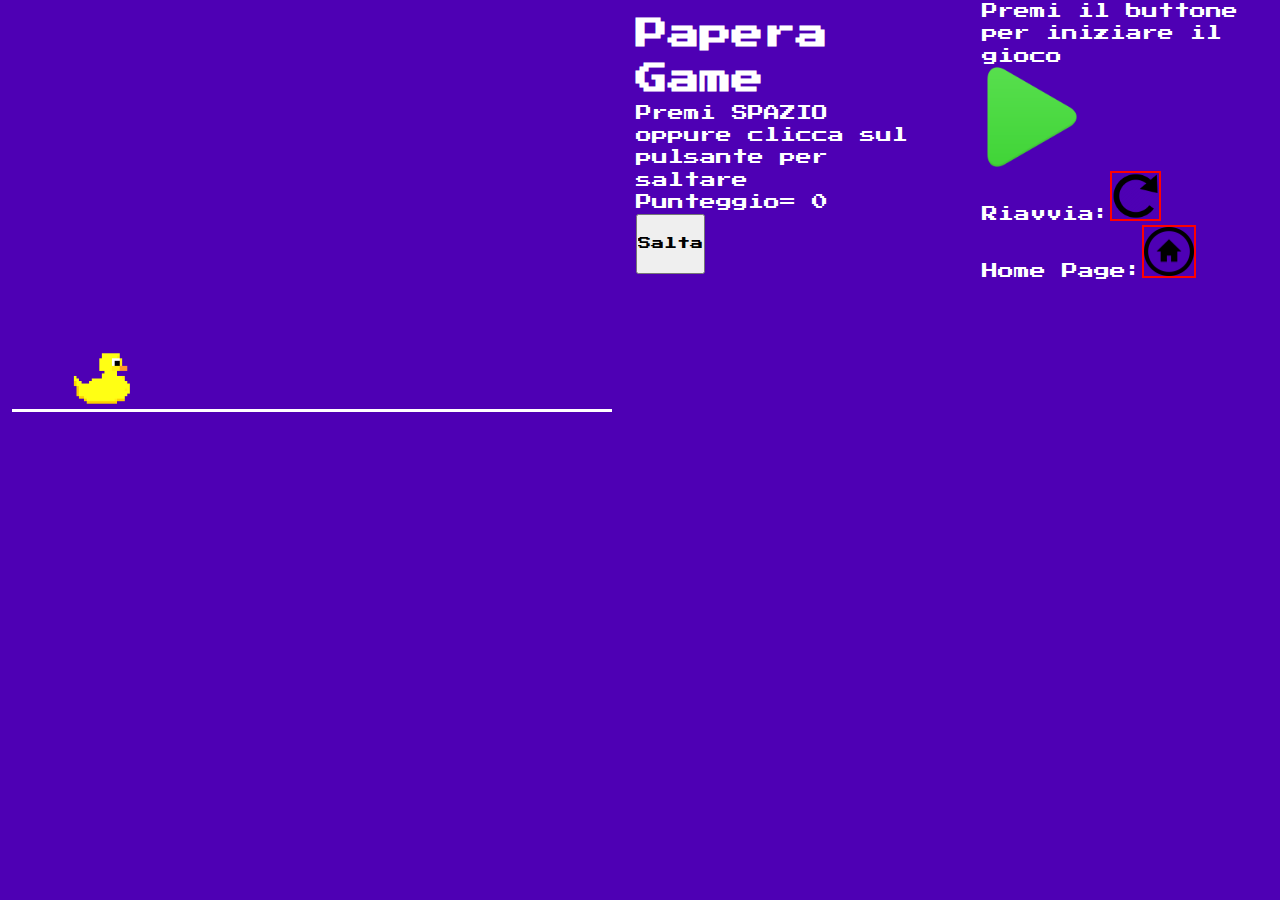
<file: Papera Game/index.html>
<!DOCTYPE html>
<html>
    <head>
        <title>Papera Game</title>
        <link rel="stylesheet" href="../common/style.css">
        <link rel="stylesheet" href="style.css">
        <link rel="preconnect" href="https://fonts.googleapis.com">
        <link rel="preconnect" href="https://fonts.gstatic.com" crossorigin>
        <link href="https://fonts.googleapis.com/css2?family=Press+Start+2P&display=swap" rel="stylesheet">
        <link rel = "icon" type = "image/png" href = "../common/Logo.png">
    </head>
    <body>
        <div class="board">
            <div class="game">
                <div id="griglia">
                    <div></div>
                    <div></div>
                    <div></div>
                    <div></div>
                    <div></div>
                    <div></div>
                    <div></div>
                    <div></div>
                    <div></div>
                    <div></div>
                </div>
            </div>
            <div class="description">
                <h1>Papera Game</h1>
                <p>Premi SPAZIO oppure clicca sul pulsante per saltare</p>
                <p>Punteggio= <span id="score"></span></p>
                <input type="button" id="jump" onclick="jump2()" style="font-family: 'Press Start 2P', cursive; height: 60px;" value="Salta"></input>
            </div>
            <div class="start">
                <p>Premi il buttone per iniziare il gioco</p>
                <img src="start.ico" width="100px" height="100px" onclick="start()">
                <p>Riavvia:<img src="../common/reboot.png" width="17%" height="10%" onclick="restart()" class="rest"></p>
                <p>Home Page:<a href="../index.html"><img src="../common/button.png" width="18%" height="18%" class="rest"></a></p>
            </div>
        </div>
        <span id="win"></span>
    </body>
    <script src="script.js"></script>
</html>
</file>
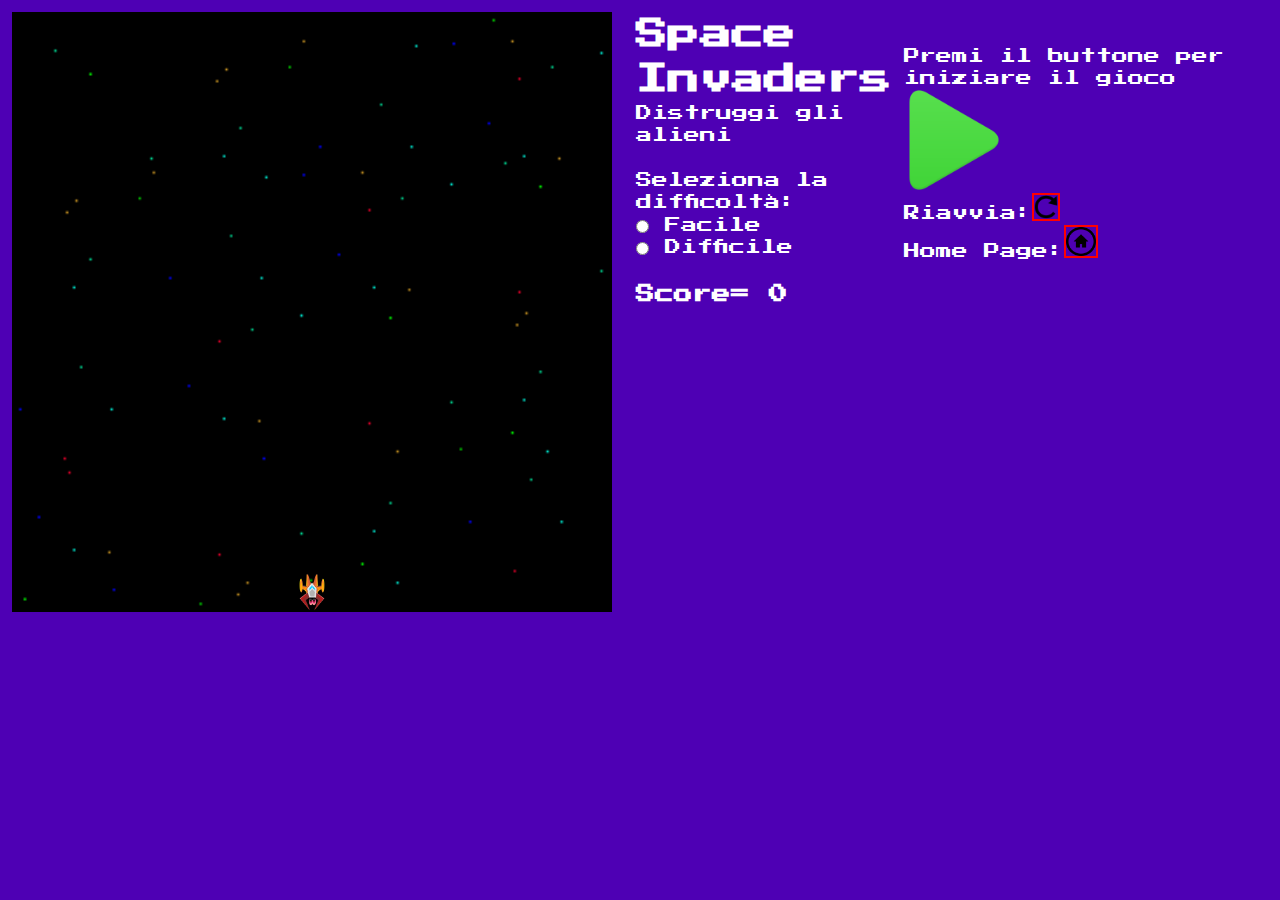
<file: Space Invaders/index.html>
<!DOCTYPE html>
<html>
    <head>
        <title>Space Invaders</title>
        <link rel="stylesheet" href="../common/style.css">
        <link rel="stylesheet" href="style.css">
        <link rel="preconnect" href="https://fonts.googleapis.com">
        <link rel="preconnect" href="https://fonts.gstatic.com" crossorigin>
        <link rel = "icon" type = "image/png" href = "../common/Logo.png">
        <link href="https://fonts.googleapis.com/css2?family=Press+Start+2P&display=swap" rel="stylesheet">
    </head>
    <body>
        <div class="board">
            <div class="game">
                <div id="griglia"></div>
            </div>
            <div class="description">
                <h1>Space Invaders</h1>
                <p>Distruggi gli alieni</p><br>
                <p>Seleziona la difficoltà:
                    <br>
                    <input type="radio" id="facile" name="difficolta" value="1">
                    <label for="Facile">Facile</label><br>
                    <input type="radio" id="difficile" name="difficolta" value="2">
                    <label for="Difficile">Difficile</label><br>
                </p><br>
                <h3>Score= <span id="Score"></span></h3><br>
                <h3 style="color: red;" id="Winning"></h3>
            </div>
            <div class="start">
                <br><br>
                <p>Premi il buttone per iniziare il gioco</p>
                <img src="start.ico" width="100px" height="100px" onclick="start()" id="startbutton">
                <p>Riavvia:<img src="../common/reboot.png" width="7.5%" height="5%" onclick="realrestart()" class="rest"></p>
                <p>Home Page:<a href="../index.html"><img src="../common/button.png" width="9%" height="9%" class="rest"></a></p>
            </div>
        </div>
        <span id="gamepad"></span>
    </body>
    <script src="script.js"></script>
</html>
</file>
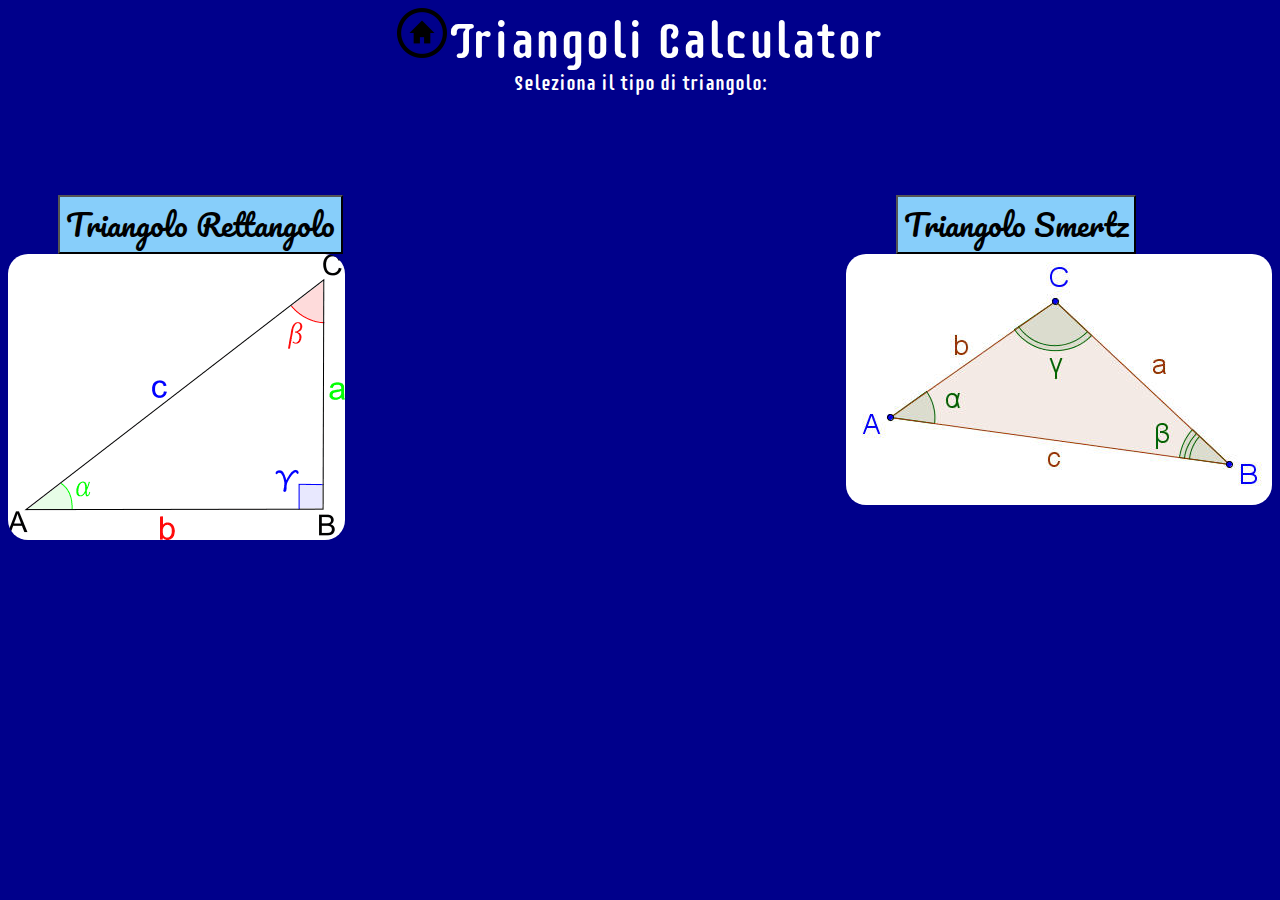
<file: Triangoli-Calculator/index.html>
<!DOCTYPE html>
<html lang="it">
<head>
    <meta charset="UTF-8">
    <meta http-equiv="X-UA-Compatible" content="IE=edge">
    <meta name="viewport" content="width=device-width, initial-scale=1.0">
    <link rel="preconnect" href="https://fonts.googleapis.com">
    <link rel="preconnect" href="https://fonts.gstatic.com" crossorigin>
    <link href="https://fonts.googleapis.com/css2?family=Press+Start+2P&family=Supermercado+One&display=swap" rel="stylesheet">
    <link href="https://fonts.googleapis.com/css2?family=Pacifico&family=Press+Start+2P&family=Supermercado+One&display=swap" rel="stylesheet">
    <link rel = "icon" type = "image/png" href = "common/icotriangolus.png">
    <link rel="stylesheet" href="style.css">
    <title>Triangoli Calculator</title>
</head>
    <body>
        <div id="titlemenu">
            <a href="../index.html"><img src="../common/button.png" width="50px" height="50px"></a>
            <title1>Triangoli Calculator</title1><br>
            <subtitle>Seleziona il tipo di triangolo:</subtitle>
        </div>
        <div id="menu">
            <div id="rett">
                <a href="rettangolo/index.html"><input type="button" class="button" id="rettangolo" title="Triangolo Rettangolo" value="Triangolo Rettangolo"></a><br>
                <img src="common/rett.png">
            </div>
            <div id="smert">
                <a href="smertz/index.html"><input type="button" class="button" id="smertz" title="In fase di sviluppo" value="Triangolo Smertz"></a><br>
                <img src="common/smertz.jpg">
            </div>
        </div>
    </body>
</html>
</file>
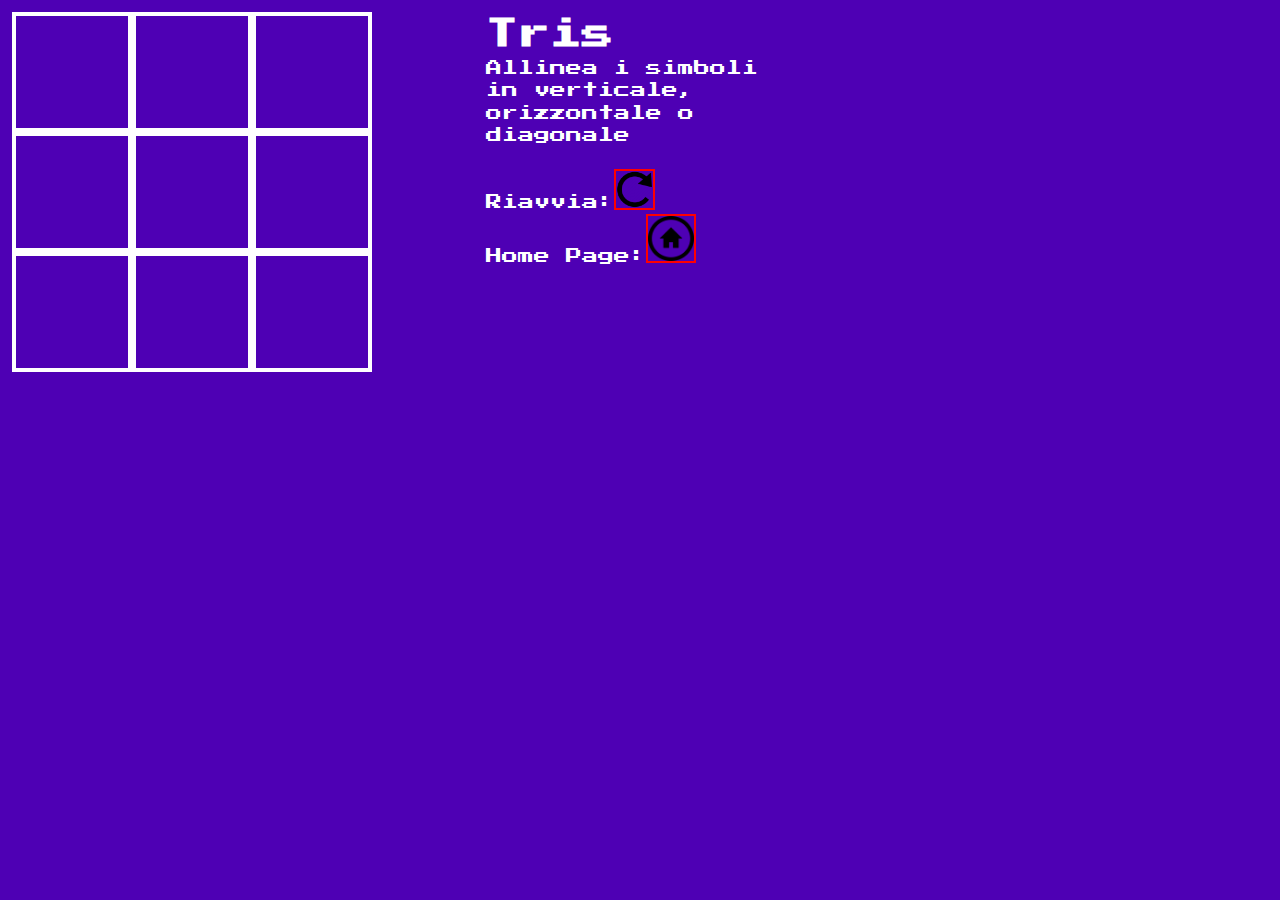
<file: Tris/index.html>
<!DOCTYPE html>
<html>
    <head>
        <title>Tris</title>
        <link rel="stylesheet" href="../common/style.css">
        <link rel="stylesheet" href="style.css">
        <link rel="preconnect" href="https://fonts.googleapis.com">
        <link rel="preconnect" href="https://fonts.gstatic.com" crossorigin>
        <link rel = "icon" type = "image/png" href = "../common/Logo.png">
        <link href="https://fonts.googleapis.com/css2?family=Press+Start+2P&display=swap" rel="stylesheet">
    </head>
    <body>
        <div class="board">
            <div class="game">
                <div id="griglia">
                    <div class="cell"></div>
                    <div class="cell"></div>
                    <div class="cell"></div>
                    <div class="cell"></div>
                    <div class="cell"></div>
                    <div class="cell"></div>
                    <div class="cell"></div>
                    <div class="cell"></div>
                    <div class="cell"></div>
                </div>
            </div>
            <div class="description">
                <h1>Tris</h1>
                <p>Allinea i simboli in verticale, orizzontale o diagonale</p><br>
                <p>Riavvia:<img src="../common/reboot.png" width="15%" height="10%" onclick="restart()"></p>
                <p>Home Page:<a href="../index.html"><img src="../common/button.png" width="18%" height="18%"></a></p>
            </div>
        </div>
        <p id="test"></p>
        <script src="script.js"></script>
    </body>
</html>
</file>
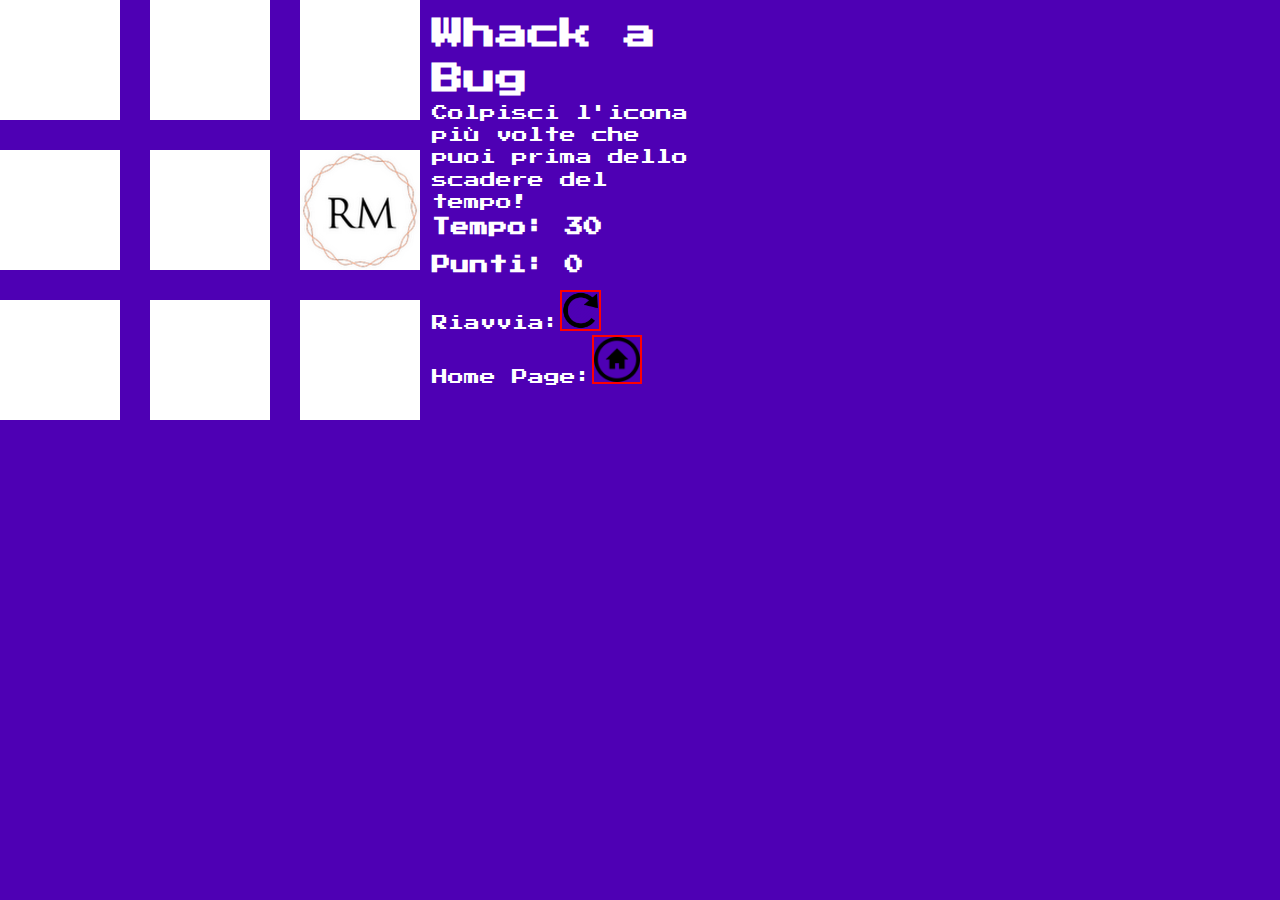
<file: whack a bug/index.html>
<!DOCTYPE html>
<html>
    <head>
        <title>Whack a Bug</title>
        <link rel="stylesheet" href="../common/style.css">
        <link rel="stylesheet" href="style.css">
        <link rel="preconnect" href="https://fonts.googleapis.com">
        <link rel="preconnect" href="https://fonts.gstatic.com" crossorigin>
        <link rel = "icon" type = "image/png" href = "../common/Logo.png">
        <link href="https://fonts.googleapis.com/css2?family=Press+Start+2P&display=swap" rel="stylesheet">
    </head>
    <body>
        <div class="board">
            <div class="game-area">
                <div id="grid">
                    <div class="cell"></div>
                    <div class="cell"></div>
                    <div class="cell"></div>
                    <div class="cell"></div>
                    <div class="cell"></div>
                    <div class="cell"></div>
                    <div class="cell"></div>
                    <div class="cell"></div>
                    <div class="cell"></div>
                </div>
            </div>
            <div class="description">
                <h1>Whack a Bug</h1>
                <p>Colpisci l'icona più volte che puoi prima dello scadere del tempo!</p>
                <h3>Tempo: <span id="time"></span></h3>
                <h3>Punti: <span id="punteggio"></span></h3>
                <p>Riavvia:<img src="../common/reboot.png" width="15%" height="10%" onclick="restart()"></p>
                <p>Home Page:<a href="../index.html"><img src="../common/button.png" width="18%" height="18%"></a></p>
            </div>
        </div>
        <button id="reset" hidden="true">test</button>
        <script src="script.js"></script>
    </body>
</html>
</file>
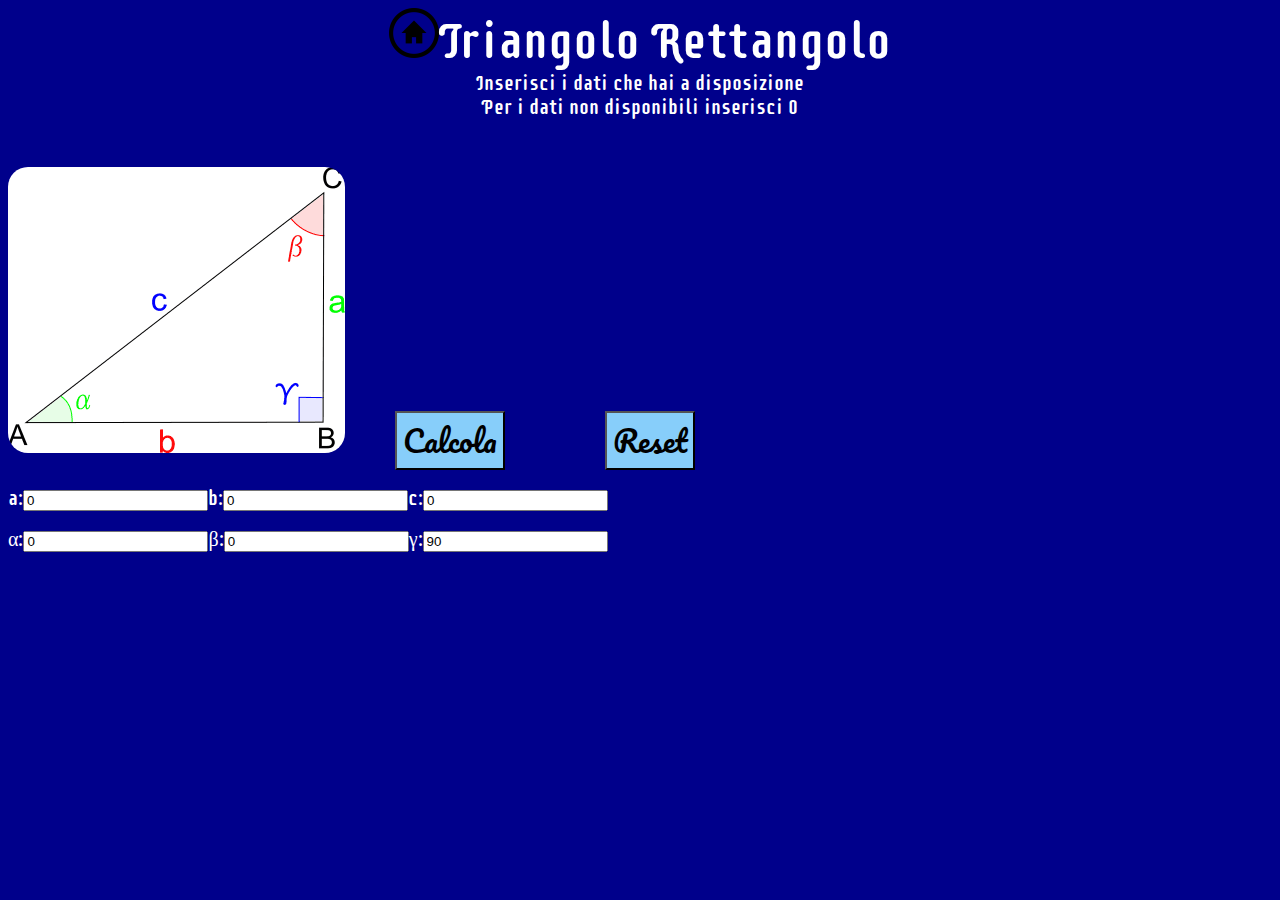
<file: Triangoli-Calculator/rettangolo/index.html>
<!DOCTYPE html>
<html lang="it">
<head>
    <meta charset="UTF-8">
    <meta http-equiv="X-UA-Compatible" content="IE=edge">
    <meta name="viewport" content="width=device-width, initial-scale=1.0">
    <link rel="preconnect" href="https://fonts.googleapis.com">
    <link rel="preconnect" href="https://fonts.gstatic.com" crossorigin>
    <link href="https://fonts.googleapis.com/css2?family=Press+Start+2P&family=Supermercado+One&display=swap" rel="stylesheet">
    <link href="https://fonts.googleapis.com/css2?family=Pacifico&family=Press+Start+2P&family=Supermercado+One&display=swap" rel="stylesheet">
    <link rel = "icon" type = "image/png" href = "../common/icotriangolus.png">
    <link rel="stylesheet" href="../style.css">
    <title>Triangolo Rettangolo Calculator</title>
</head>
    <body>
        <div id="titlemenu">
            <title1><a href="../index.html"><img src="../../common/button.png" width="50px" height="50px"></a>Triangolo Rettangolo</title1><br>
            <subtitle>Inserisci i dati che hai a disposizione</subtitle><br>
            <subtitle>Per i dati non disponibili inserisci 0</subtitle><br>
        </div><br>
        <div id="central">
            <img src="../common/rett.png"><input type="button" class="button" id="calcola" value="Calcola"><input type="button" class="button" id="reset" value="Reset">
            <div id="lati">
                <subtitle>a:</subtitle><input value="0" type="textbox" id="latoa" class="texbox"><subtitle>b:</subtitle><input value="0" type="textbox" id="latob" class="texbox"><subtitle>c:</subtitle><input value="0" type="textbox" id="latoc" class="texbox">
            </div>
            <div id="angoli">
                <subtitle>α:</subtitle><input value="0" type="textbox" id="angoloa" class="texbox"><subtitle>β:</subtitle><input value="0" type="textbox" id="angolob" class="texbox"><subtitle>γ:</subtitle><input value="90" type="textbox" id="angoloc" class="texbox" readonly>
            </div>
        </div>
    </body>
    <script src="script.js"></script>
</html>
</file>
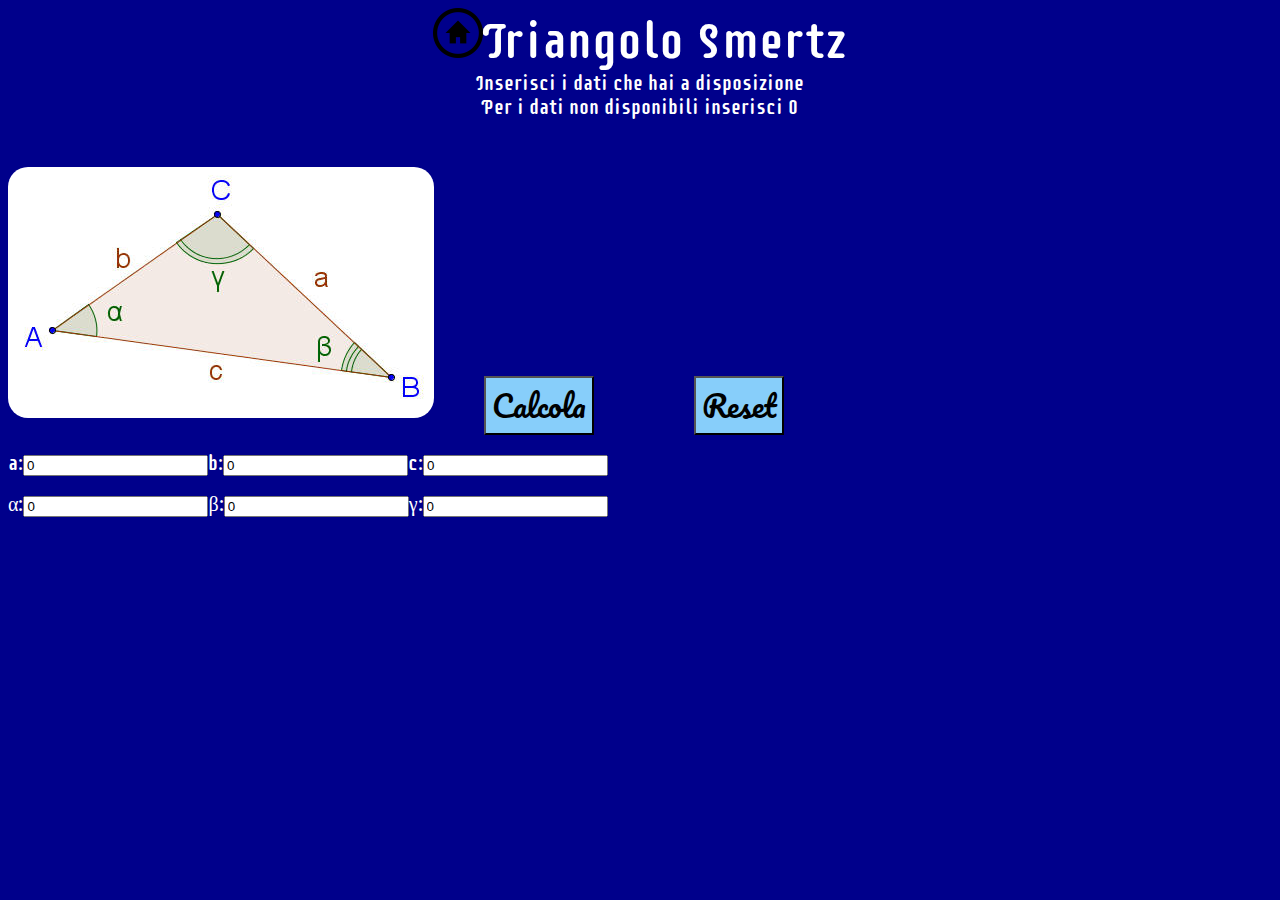
<file: Triangoli-Calculator/smertz/index.html>
<!DOCTYPE html>
<html lang="it">
<head>
    <meta charset="UTF-8">
    <meta http-equiv="X-UA-Compatible" content="IE=edge">
    <meta name="viewport" content="width=device-width, initial-scale=1.0">
    <link rel="preconnect" href="https://fonts.googleapis.com">
    <link rel="preconnect" href="https://fonts.gstatic.com" crossorigin>
    <link href="https://fonts.googleapis.com/css2?family=Press+Start+2P&family=Supermercado+One&display=swap" rel="stylesheet">
    <link href="https://fonts.googleapis.com/css2?family=Pacifico&family=Press+Start+2P&family=Supermercado+One&display=swap" rel="stylesheet">
    <link rel = "icon" type = "image/png" href = "../common/icotriangolus.png">
    <link rel="stylesheet" href="../style.css">
    <title>Triangolo Smertz Calculator</title>
</head>
    <body>
        <div id="titlemenu">
            <title1><a href="../index.html"><img src="../../common/button.png" width="50px" height="50px"></a>Triangolo Smertz</title1><br>
            <subtitle>Inserisci i dati che hai a disposizione</subtitle><br>
            <subtitle>Per i dati non disponibili inserisci 0</subtitle><br>
        </div><br>
        <div id="central">
            <img src="../common/smertz.jpg"><input type="button" class="button" id="calcola" value="Calcola"><input type="button" class="button" id="reset" value="Reset">
            <div id="lati">
                <subtitle>a:</subtitle><input value="0" type="textbox" id="latoa" class="texbox"><subtitle>b:</subtitle><input value="0" type="textbox" id="latob" class="texbox"><subtitle>c:</subtitle><input value="0" type="textbox" id="latoc" class="texbox">
            </div>
            <div id="angoli">
                <subtitle>α:</subtitle><input value="0" type="textbox" id="angoloa" class="texbox"><subtitle>β:</subtitle><input value="0" type="textbox" id="angolob" class="texbox"><subtitle>γ:</subtitle><input value="0" type="textbox" id="angoloc" class="texbox">
            </div>
        </div>
    </body>
    <script src="script.js"></script>
</html>
</file>
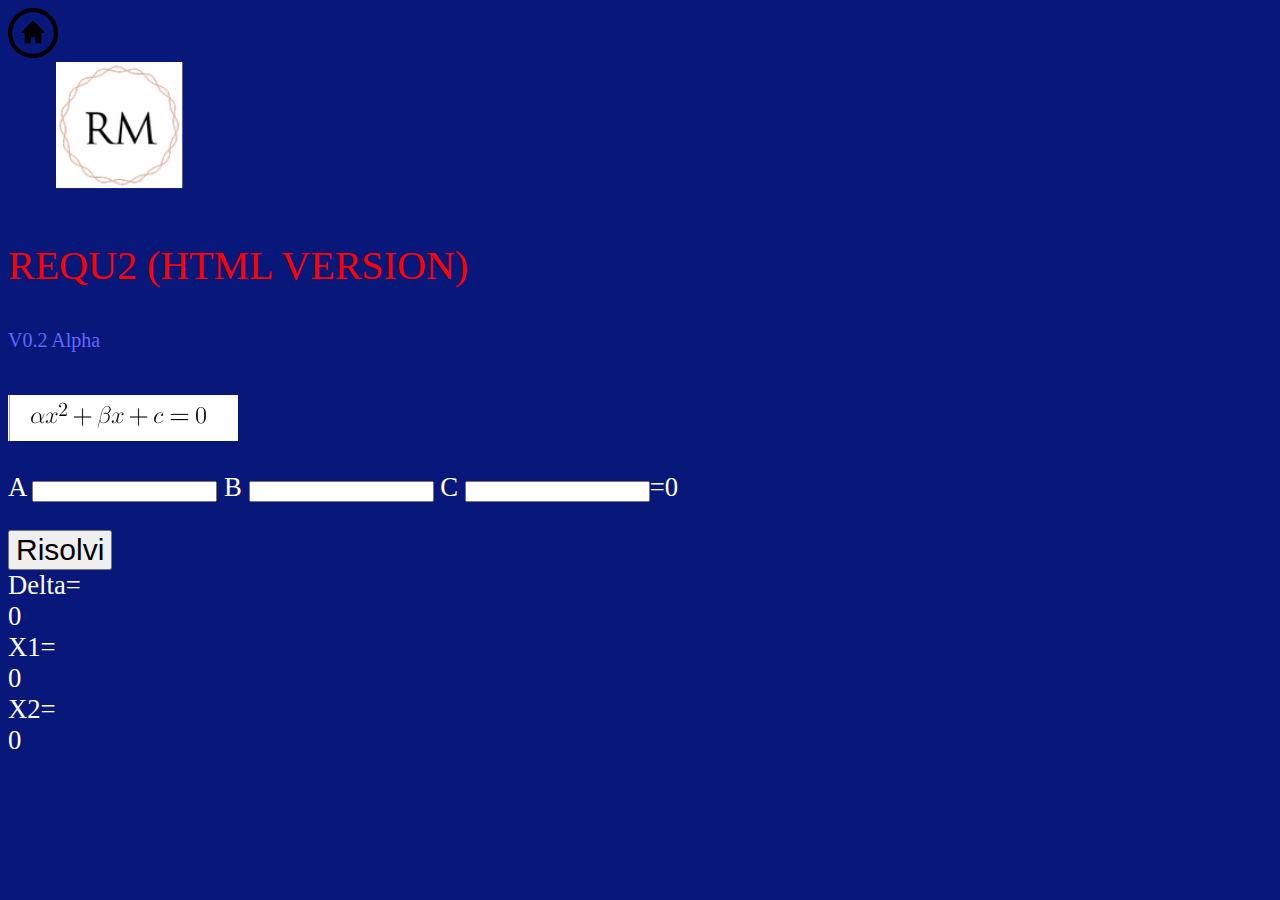
<file: REQU2/equ2.html>
<!DOCTYPE html>
<html>
    <head>
        <title>REQU2</title>
        <link rel="stylesheet" type="text/css" href="style.css">
        <link rel = "icon" type = "image/png" href = "../common/Logo.png">
        <body style="background-color:rgb(7, 24, 122);"></body>
    </head>
    <body>
        <a href="../index.html"><img src="../common/button.png" width="50px" height="50px"></a>
        <script type="text/JavaScript" src="equ2.js"></script>
        <marquee behavior="alternate" direction="right">
            <img src="../common/Logo.png" width="10%" height="10%">
        </marquee>
        <titolo2><p>REQU2 (HTML VERSION)</p></titolo2>
        <desc2><p>V0.2 Alpha</p></desc2><br>
        <img src="equ.png"><br>
        <text><p> A <input type="text" id="x1"> B <input type="text" id="y1"> C <input type="text" id="z1">=0</p></text>
        <input type="button" id="execute" value="Risolvi" style="font-size: 30px;" onclick="calcolo()"><br>
        <text>Delta=<div id="delta">0</div></text>
        <text>X1=<div id="risultato1">0</div></text>
        <text>X2=<div id="risultato2">0</div></text>
    </body>
</html>
</file>
<file: common/style.css>
*{
    margin: 0;
    padding:0;
    box-sizing: border-box;
}
.container {
    display:flex;
    flex-direction: column;
    align-items: center;
    width:600px;
    margin: 50px auto;
}
body {
    background-color: rgb(78, 0, 180);
    font-family: 'Press Start 2P', cursive;
    line-height: 1.4;
    color: #FFFFFF;
}
ul {
    list-style-type: none;
}
li {
    margin-bottom: 16px;
    text-align: center;
}
a {
    color: #FFFFFF;
    text-decoration: none;
}
img {
    max-width: 100%;
}
a:hover{
    color:red;
}
footer {
    font-family: 'Press Start 2P', cursive;
    text-align: center;
}
/*.
Ci devo lavorare ancora s
logo2:hover{
    transform: translate(0, -70%);
    transition: transform 1000ms;
}*/

/*SEZIONE GIOCHI*/
.board {
    display:flex;
    flex-direction: row;
}
.game {
    padding: 12px;
}
.description {
    padding: 12px;
    width: 300px;
}
</file>
<file: Forza4/style.css>
:root {
    --cell-size:100px;
    --cell-gutter:45px;
}

#gioco {
    width: 700px;
    display: flex;
    flex-direction: row;
    flex-wrap: wrap;
}

.cell {
    height:var(--cell-size);
    width: var(--cell-size);
    border:4px solid #FFFFFF;
    cursor: pointer;
    font-size:60px;
    display: flex;
    align-items: center;
    justify-content: center;
    color:rgba(255,255,255,0.0)
}

.description {
    width: 600px;
    padding: 12px;
}

img {
    cursor: pointer;
}

#text {
    color: rgba(255,0,0,1.0);
}
</file>
<file: Memory/style.css>
:root {
    --card-size: 150px;
}

#griglia {
    height: calc(var(--card-size) * 3);
    width: calc(var(--card-size) *4);
    display: flex;
    flex-wrap: wrap;

}

.card {
    width: var(--card-size);
    height: var(--card-size);
    background-image: url('background.png');
    background-repeat: no-repeat;
    background-size: contain;
    border: black solid 4px;
    cursor: pointer;
}

.car {
    background-image: url('images/car.png');
}
.duck {
    background-image: url('images/duck.png');
}
.pc {
    background-image: url('images/pc.png');
}
.phone {
    background-image: url('images/phone.png');
}
.razzo {
    background-image: url('images/razzo.png');
}
.truck {
    background-image: url('images/truck.png');
}

img {
    border:2px solid red;
    cursor: pointer;
}
</file>
<file: Monopoly/style.css>
body {
    background-color: #091678;
    display:flex;
    flex-direction: column;
    align-items: center;
}

.title {
    font-size: 50px;
    font-family: 'Mouse Memoirs', sans-serif;
    font-weight: 1000;
    color: white;
}

#via3 {
    display:none;
}

#via4 {
    display: none;
}

#tassep3 {
    display: none;
}

#tassep4 {
    display: none;
}

#prigione3 {
    display: none;
}

#prigione4 {
    display: none;
}

#bancarotta3p {
    display: none;
}

#bancarotta4p {
    display: none;
}

#selplayer {
    width: fit-content;
    display:flex;
    flex-direction: column;
    align-items: center;
}

#soldiscambio {
    width: fit-content;
    display:flex;
    flex-direction: column;
    align-items: center;
}

.input1 {
    font-family: 'Mouse Memoirs', sans-serif;
    width: 70px;
    height: 100px;
    font-size: 30px;
    border-radius: 100px;
    text-align: center;
}

.input2 {
    font-family: 'Mouse Memoirs', sans-serif;
    width: 130px;
    height: 100px;
    font-size: 30px;
    border-radius: 100px;
    text-align: center;
}

.button1 {
    background-color: lightblue;
    border: 3px solid black;
    border-radius: 100px;
    width: 100px;
    height: 100px;
    font-family: 'Mouse Memoirs', sans-serif;
    font-size: 30px;
    text-align: center;
    transition: transform 250ms;
}

.button1:hover {
    color: white;
    transform: translateY(-10px);
}

input {
    cursor: pointer;
}

#titleimg {
    max-width:100%;
    height:auto;
}

#menu {
    display:none;
}

.players {
    color: white;
    font-family: 'Mouse Memoirs', sans-serif;
    border: 8px solid black;
    border-radius: 100px;
    background-color: darkblue;
    font-size: 50px;
    margin: 10px;
}

#p3 {
    display: none;
}

#p4 {
    display:none;
}

#playermenu {
    display: flex;
    flex-wrap: wrap;
    height: fit-content;
}

#Via {
    display: none;
}

#functions {
    display: inline;
}

#acquisto {
    text-align: center;
}
#acquisto3 {
    display: none;
}

#acquisto4 {
    display: none;
}

#visu3 {
    display: none;
}

#visu4 {
    display: none;
}

#pc3 {
    display: none;
}

#pc4 {
    display: none;
}

.proprieta {
    margin: 20px;
    width:300px;
    height:450px;
    cursor: pointer;
    display: none;
}

#backfromprop {
    margin: 20px;
    width:300px;
    height:450px;
    cursor: pointer;
}

.proprietamenu {
    flex-wrap: wrap;
}

#exitvis {
    display: none;
    align-items: center;
}

.exitpote {
    display: block;
    align-items: center;
}

#exitdivpote {
    display: flex;
}

.casa {
    background-image: url(Images/casa.png);
    background-size: 80px;
    background-position-x: 15px;
    background-position-y: 10px;
    background-repeat:no-repeat;
    text-align: left;
}

.albergo {
    background-image: url(Images/albergo.png);
    background-size: 80px;
    background-position-x: 15px;
    background-position-y: 8px;
    background-repeat:no-repeat;
    text-align: left;
}

#visupulsante {
    background-image: url(Images/proprieta\ icon.png);
    background-size: 95px;
    background-repeat:no-repeat;
    background-position-x: 1px;
}

#tasse {
    background-size: 110px;
    background-position-y: 1px;
    background-position-x: -5px;
    background-image: url(Images/tasse.jpeg);
    background-repeat:no-repeat;
}

.nocasa {
    background-image: url(Images/no\ casa.png);
    background-repeat:no-repeat;
    background-size: 80px;
    background-position-x: 15px;
    background-position-y: 10px;
    text-align: left;
}

.subtitle {
    font-size: 30px;
    font-family: 'Mouse Memoirs', sans-serif;
    font-weight: 1000;
    color: white;
}

.propvis {
    width: 450px;
}

.test {
    width: 340px;
    position:fixed;
    text-align: center;
    font-family: 'Mouse Memoirs', sans-serif;
    color: white;
}

#description {
    display: inline-block;
}

#via {
    background-image: url(Images/via.png);
    background-repeat:no-repeat;
    background-position-x: -4px;
    background-position-y: 48px;
}

#button1 {
    transform: none;
}

#potenziapulsante {
    background-image: url(Images/levelup.png);
    background-repeat:no-repeat;
    background-size: 80px;
    background-position-x: 8px;
    background-position-y: 3px;
}

#ipo3 {
    display: none;
}

#ipo4 {
    display: none;
}

#affitto31 {
    display: none;
}

#affitto41 {
    display: none;
}

#affitto32 {
    display: none;
}

#affitto42 {
    display: none;
}

#scambio31 {
    display: none;
}

#scambio32 {
    display: none;
}

#scambio41 {
    display: none;
}

#scambio42 {
    display: none;
}

.scambiovisu {
    margin: 20px;
    width: fit-content;
    max-width: 600px;
}

#scambio5 {
    display: none;
}

#terminatescambio {
    min-inline-size: -webkit-fill-available
}

.spacebetweentext {
    margin-bottom: 20px;
}

.money {
    background-image: url(Images/money.gif);
    background-repeat:no-repeat;
    background-size: 80px;
    background-position-x: 7px;
    background-position-y: 13px;
}

.proprietab {
    background-image: url(Images/proprieta.jpg);
    background-repeat:no-repeat;
    background-size: 75px;
    background-position-x: 8px;
    background-position-y: 6px;
}

#scambiopuls {
    background-position-x: 4px;
    background-position-y: 5px;
    background-image: url(Images/scambio.png);
    background-repeat: no-repeat;
    background-size: 85px;
}

#affitto {
    background-image: url(Images/affitto.jpg);
    background-repeat: no-repeat;
    background-size: 70px;
    background-position-x: 12px;
    background-position-y: 11px;
}

#acquisto {
    background-image: url(Images/vendesi.jpg);
    background-repeat: no-repeat;
    background-size: 80px;
    background-position-x: 6.5px;
    background-position-y: -4px;
}

#ipoteca {
    background-image: url(Images/ipoteca.png);
    background-repeat: no-repeat;
    background-size: 80px;
    background-position-x: 10px;
    background-position-y: 3px;
}

#probabilitàpass {
    background-image: url(Images/probabilità.jpg);
    background-size: 108px;
    background-position-y: 1px;
}

#imprevistipass {
    background-image: url(Images/imprevisti.jpg);
    background-size: 102px;
    background-position-x: -4.5px;
    background-position-y: -1.5px;
}

#probabilitàpass2 {
    background-image: url(Images/probabilità.jpg);
    background-size: 108px;
    background-position-y: 1px;
}

#imprevistipass2 {
    background-image: url(Images/imprevisti.jpg);
    background-size: 102px;
    background-position-x: -4.5px;
    background-position-y: -1.5px;
}

#prigione {
    background-image: url(Images/prigione.png);
    background-repeat: no-repeat;
    background-size: 90px;
}

#bancarotta {
    font-size: 26px;
}

#truebancarotta {
    color: green;
}

#falsebancarotta {
    color: red;
}
</file>
<file: Papera Game/style.css>
:root {
    --pixel-size: 60px;
}

#griglia {
    width: calc(var(--pixel-size)*10);
    height: 400px;
    display: flex;
    flex-direction: row;
    flex-wrap: wrap;
    align-items: flex-end;
    border-bottom: 3px solid white;
}

#griglia > div {
    width: var(--pixel-size);
    height: var(--pixel-size);
}

.duck {
    background-image: url('images/duck2.png');
    background-repeat: none;
    background-size: contain;
    background-position: center;
}

.rock:not(.duck) {
    background-image: url('images/rock.png');
    background-repeat: none;
    background-size: contain;
    background-position: center;
}

.rock {
    transform: translate(-120%,0);
    transition: transform 500ms;
}

.duckjump {
    transform: translate(0, -120%);
    transition: transform 200ms;
}

.duckjump2 {
    transform: translate(0, 0%);
    transition: transform 200ms;
}

.start {
    margin-left: 60px;
    width: 300px;
}

img {
    cursor: pointer;
}

.rest {
    border: red 2px solid;
}
</file>
<file: Space Invaders/style.css>
:root {
    --cell-size:40px;
    --grid-size:15;
}

#griglia {
    width: calc(var(--cell-size) * var(--grid-size));
    height: calc(var(--cell-size) * var(--grid-size));
    display: flex;
    flex-direction: row;
    flex-wrap: wrap;
    align-items: flex-end;
    background-image: url('background.gif');
    background-position: center;
    background-repeat: no-repeat;
    background-size:cover;
}

#griglia > div {
    width: var(--cell-size);
    height: var(--cell-size);
    font-size: 8px;
    background-position: center;
    background-repeat: no-repeat;
    background-size: contain;
}

.alien {
    background-image: url('alien.png');
}

.ship {
    background-image: url('ship.png');
}

.laser {
    background-image: url('laser.png');
}

.explosion {
    background-image: url('explosion.png');
}

.rest {
    border: red 2px solid;
    cursor: pointer;
}

#startbutton {
    cursor: pointer;
}
</file>
<file: Triangoli-Calculator/style.css>
body {
    background-color: darkblue;
}

#titlemenu {
    text-align: center;
    margin-bottom: 30px;
}

title1 {
    color: white;
    font-size: 50px;
    font-family: 'Supermercado One', cursive;
}

subtitle {
    color: white;
    font-size: 20px;
    font-family: 'Supermercado One', cursive;
}

#menu {
    margin-top: 100px;
}

#rett {
    float: left;
}

#smert {
    float: right;
}

.button {
    background-color: lightskyblue;
    font-size: 30px;
    font-family: 'Pacifico', cursive;
    margin-right: 50px;
    margin-left: 50px;
    cursor: pointer;
}

img {
    border-radius: 20px;
}

.texbox {
    margin-top: 20px;
}
</file>
<file: Tris/style.css>
:root {
    --cell-size:120px;
    --cell-gutter:20px;
}

#griglia {
    width: 450px;
    display: flex;
    flex-direction: row;
    flex-wrap: wrap;
}

.cell {
    height:var(--cell-size);
    width: var(--cell-size);
    border:4px solid #FFFFFF;
    cursor: pointer;
    font-size:60px;
    display: flex;
    align-items: center;
    justify-content: center;
}

img {
    border:2px solid red;
}
</file>
<file: whack a bug/style.css>
:root{
    --cell-size: 120px;
    --cell-gutter: 60px;
}

#grid{
    width: calc(var(--cell-size)*3 + var(--cell-gutter));
    height: calc(var(--cell-size)*3 + var(--cell-gutter));
    display: flex;
    flex-direction: row;
    flex-wrap: wrap;
    justify-content: space-between;
    align-content: space-between;
}

.cell{
    width: var(--cell-size);
    height: var(--cell-size);
    background-color: white;
    background-size: contain;
    background-repeat: none;
    background-position: center;
    cursor: pointer;
}

.bug{
    background-image: url("bug.jpg");
}

.bugd{
    background-image: url("bug_destroyed.jpg");
}
h3 {
    margin-bottom: 12px;
}

img {
    border:2px solid red;
    cursor: pointer;
}
</file>
<file: REQU2/style.css>
titolo {
    font-size: 30pt;
    color: red;
    font-family: fantasy;
    text-align:center;
}
titolo2 {
    font-size: 30pt;
    color: red;
    font-family: fantasy;
    text-align:left;
}
desc {
    font-size: 15pt;
    color: rgb(102, 102, 255);
    font-family: fantasy;
    text-align: center;
}
desc2 {
    font-size: 15pt;
    color: rgb(102, 102, 255);
    font-family: fantasy;
    text-align: left;
}
text {
    font-size:20pt;
    color:white;
    font-family:fantasy;
}
elenco {
    font-size:15pt;
    color:darkorange;
    font-family: fantasy;
    text-align: center;
}
</file>
